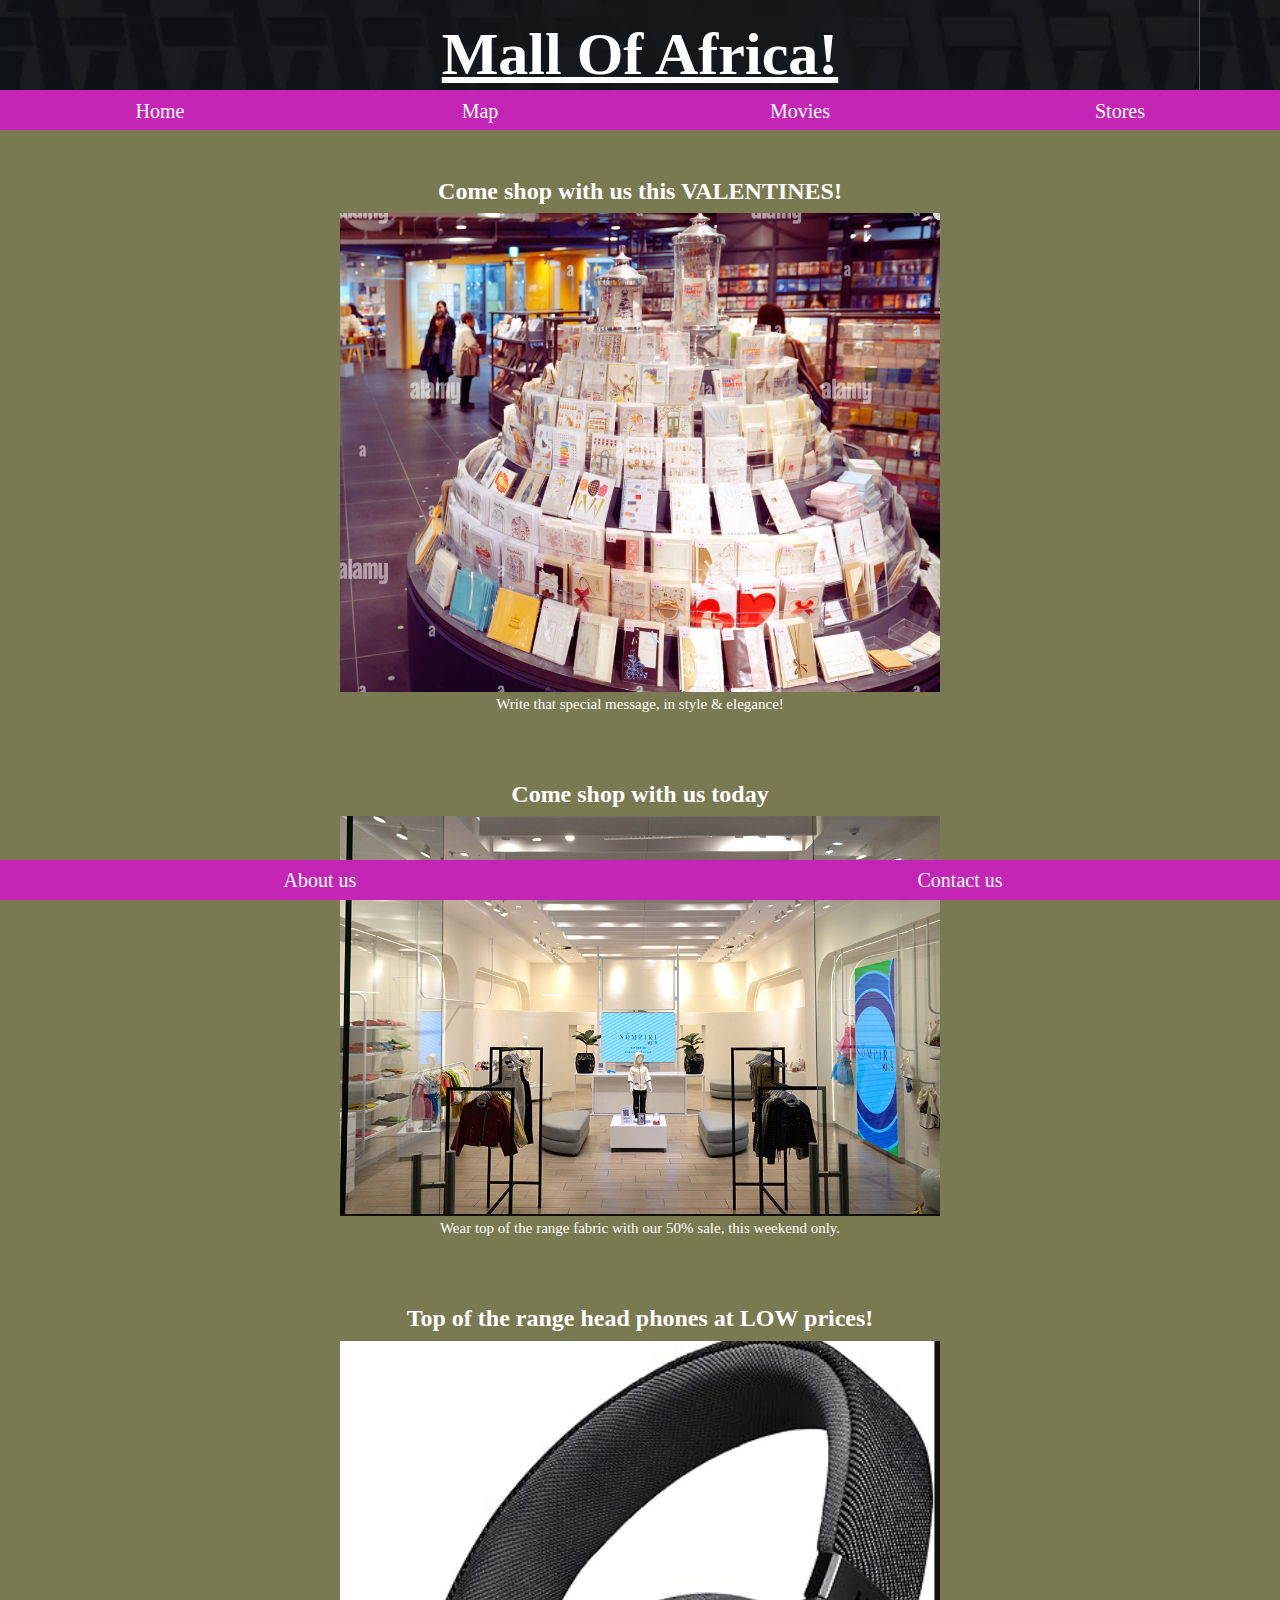
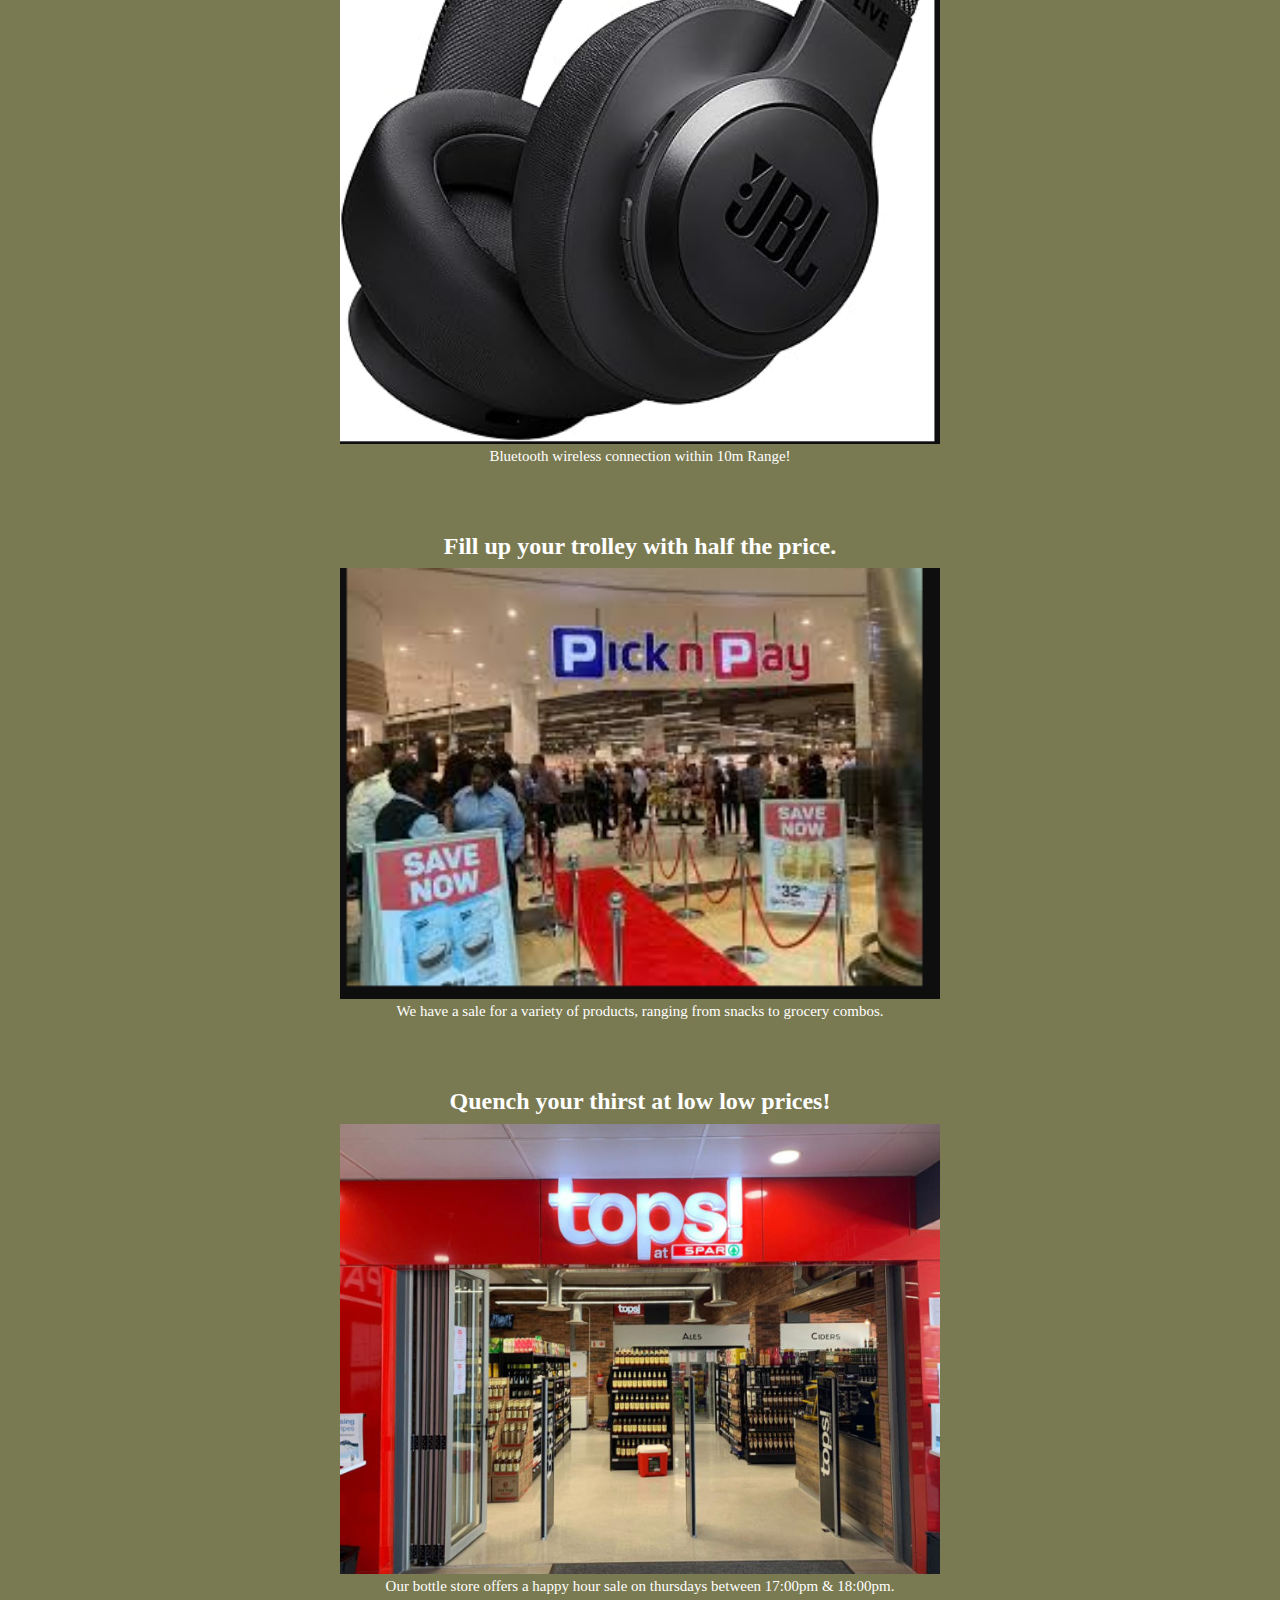
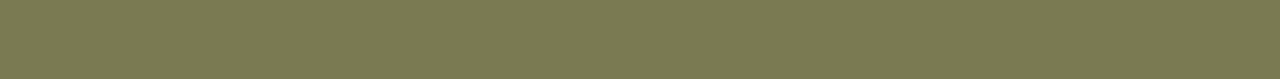
<file: index.html>
<!DOCTYPE html>
<html lang="en">
<head>
    <meta charset="UTF-8">
    <meta name="viewport" content="width=device-width, initial-scale=1.0">
    <link rel="stylesheet" href="style.css">
    <title>Pine City Mall</title>
</head>
<body>

    <div id="header">
        <h3>Mall Of Africa!</h3>
    </div>

    <div id="tabs-top">
        <a href="index.html">Home</a>
        <a href="map.html">Map</a>
        <a href="cinema.html">Movies</a>
        <a href="stores.html">Stores</a>
    </div>


<div id="main">
    <div id="content">

        <div class="flex-box">

            <div class="flex-1">
                <h2>Come shop with us this VALENTINES!</h2>
                <img src="images/GIFT 1 (7).png" width="600px" alt="">
                <br>
                <p>Write that special message, in style & elegance!  
                </p>

            </div>

            <div class="flex-2">
                <h2>Come shop with us today </h2>
                <img src="images/clothing 1 (5).png" width="600px" alt="">
                <br>
                <p>Wear top of the range fabric with our 50% sale, this weekend only.
                </p>

            </div>

            <div class="flex-3">
                <h2>Top of the range head phones at LOW prices!</h2>
                <img src="images/RTV 1 (3).png" width="600px" alt="">
                <br>
                <p>Bluetooth wireless connection within 10m Range! 
                </p>

            </div>

            <div class="flex-4">
                <h2>Fill up your trolley with half the price.</h2>
                <img src="images/supermarket 1 (1).png" width="600px" alt="">
                <br>
                <p>We have a sale for a variety of products, ranging from snacks to grocery combos. 
                </p>

            </div>

            <div class="flex-5">
                <h2>Quench your thirst at low low prices!</h2>
                <img src="images/TOPS 1 (1).png" width="600px" alt="">
                <br>
                <p>Our bottle store offers a happy hour sale on thursdays between 17:00pm & 18:00pm. 
                </p>

            </div>

            
            <br><br><br>


        </div>
        
    </div>

</div>
   

<div id="tabs-bottom">
    <a href="about-us.html">About us</a>
    <a href="contact-us.html">Contact us</a>
</div>


</body>
</html>
</file>
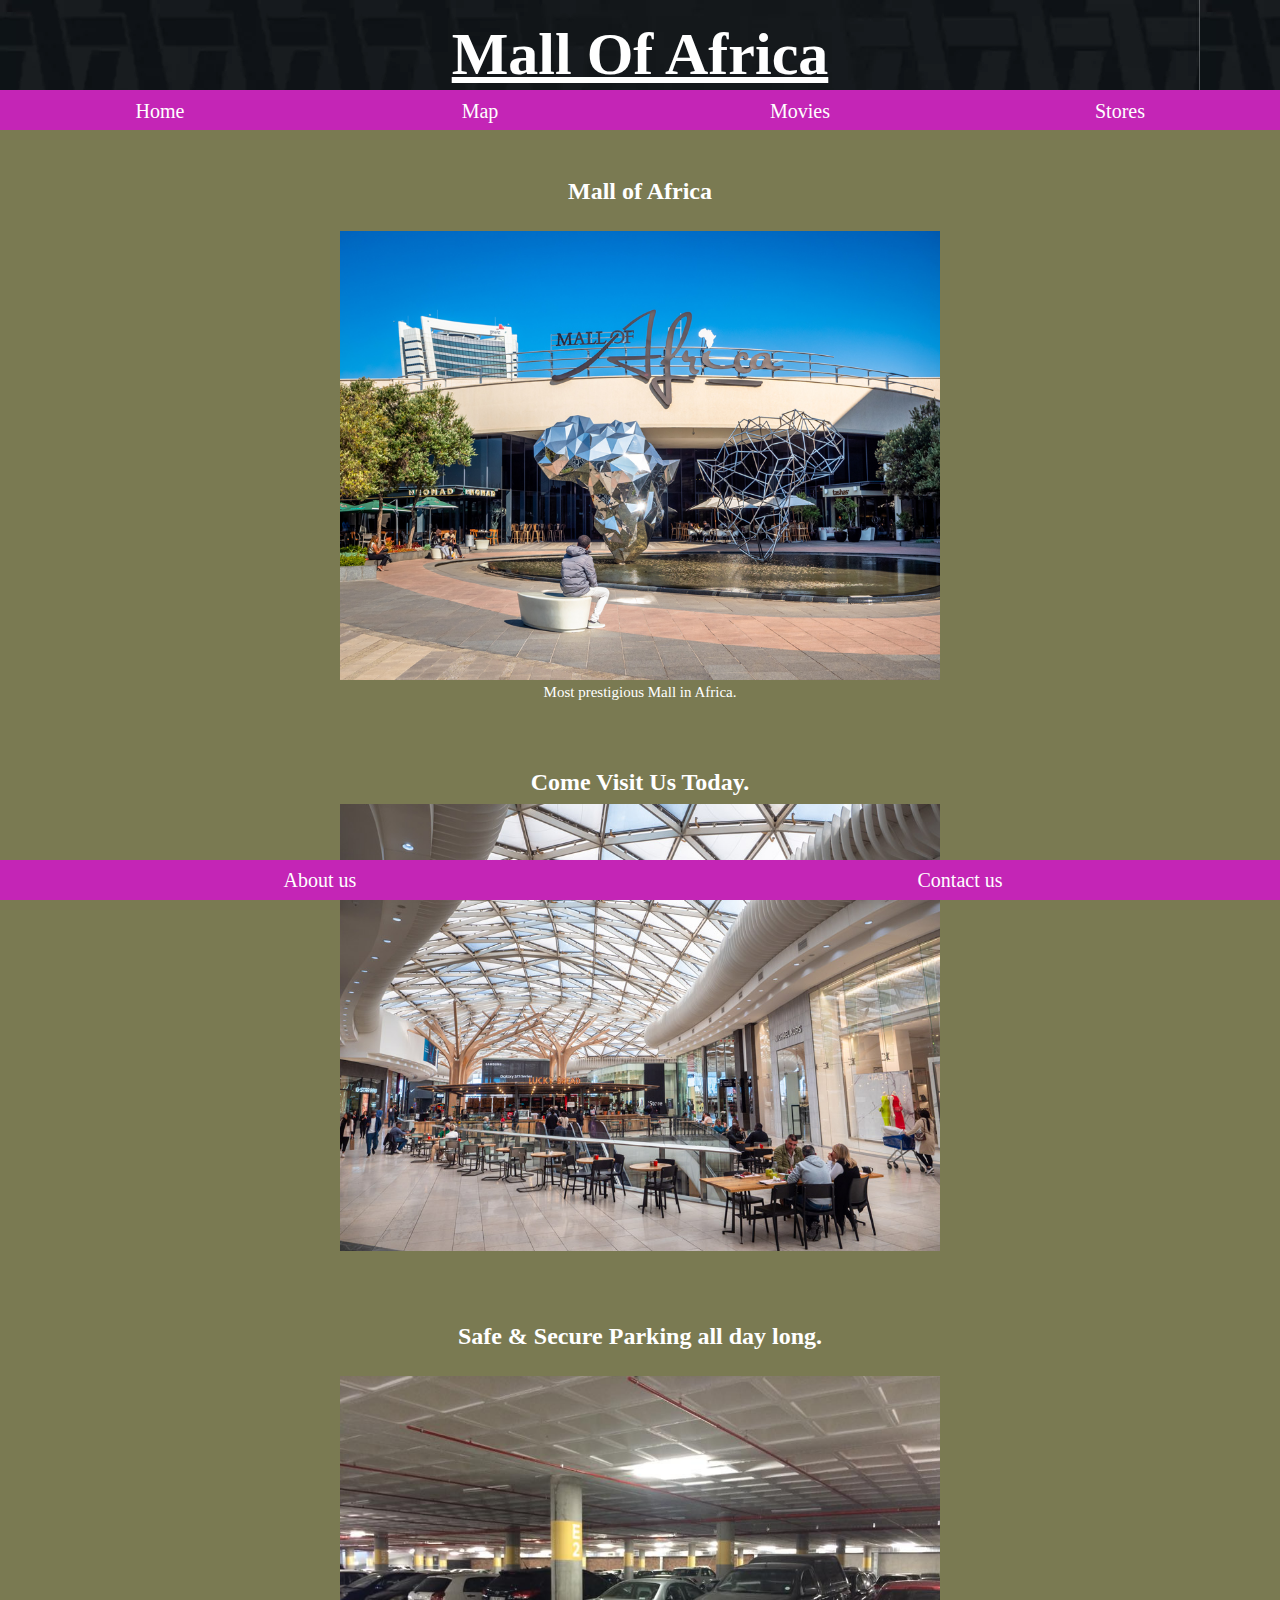
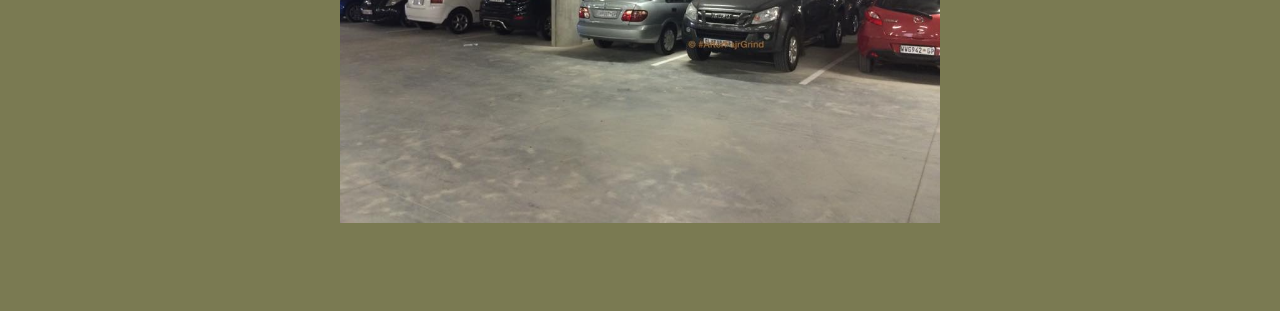
<file: about-us.html>
<!DOCTYPE html>
<html lang="en">
<head>
    <meta charset="UTF-8">
    <meta name="viewport" content="width=device-width, initial-scale=1.0">
    <link rel="stylesheet" href="style.css">
    <title>About-US</title>
</head>
<body>

    <div id="header">
        <h3>Mall Of Africa</h3>
    </div>

    <div id="tabs-top">
        <a href="index.html">Home</a>
        <a href="map.html">Map</a>
        <a href="cinema.html">Movies</a>
        <a href="stores.html">Stores</a>
    </div>


<div id="main">
    <div id="content">

        <div class="flex-box">

            <div class="flex-1">
                <h2>Mall of Africa</h2><br>
                <img src="images/MALL 1 (1).png" width="600px" alt="">
                <br>
                <p>Most prestigious Mall in Africa.</p> 
                               

            </div>

            <div class="flex-2">
                <h2>Come Visit Us Today.</h2>
                <img src="images/MALL 1 (3).png" width="600px" alt="">
                <br>
                

            </div>

            <div class="flex-2">
                <h2>Safe & Secure Parking all day long. </h2><br>
                <img src="images/MALL 1 (4).png" width="600px" alt="">
                <br>
                
            </div>

            
            <br><br><br>

        </div>
        
    </div>

</div>
   


<div id="tabs-bottom">
    <a href="about-us.html">About us</a>
    <a href="contact-us.html">Contact us</a>
</div>


</body>
</html>
</file>
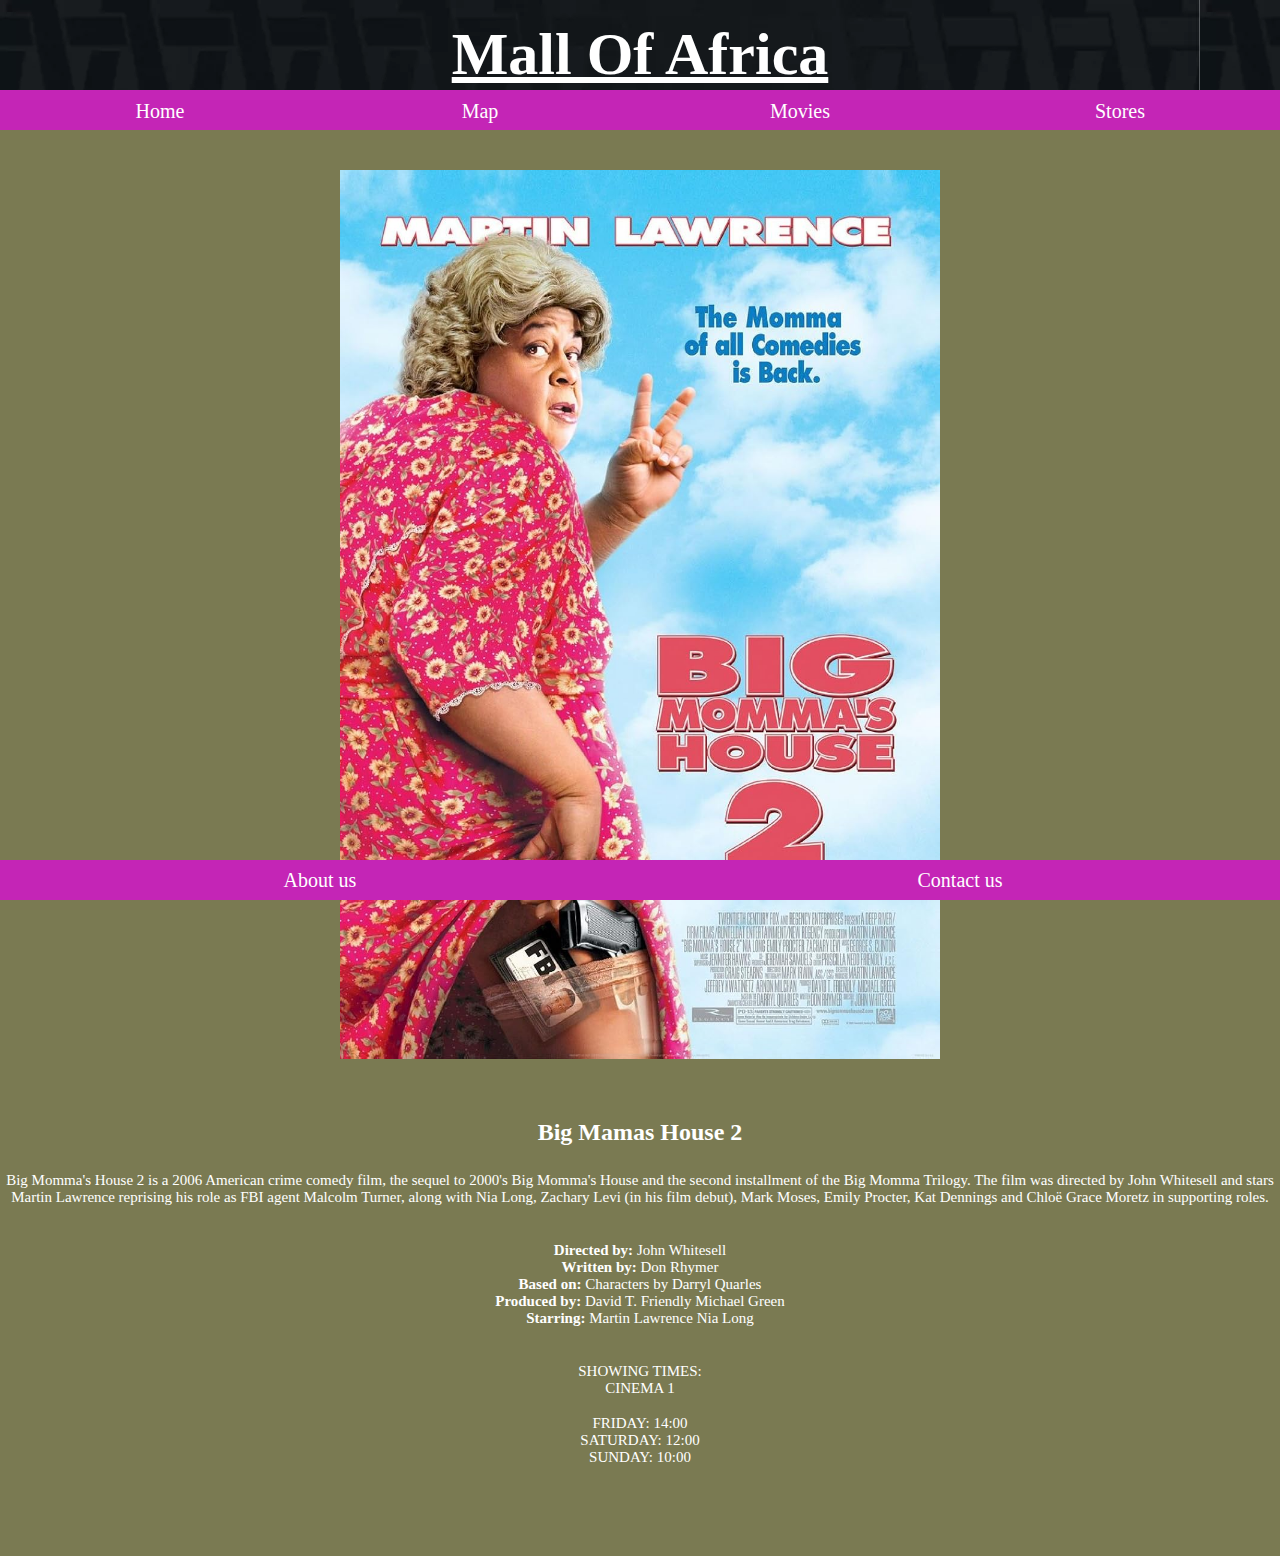
<file: big-mamas-house.html>
<!DOCTYPE html>
<html lang="en">
<head>
    <meta charset="UTF-8">
    <meta name="viewport" content="width=device-width, initial-scale=1.0">
    <link rel="stylesheet" href="style.css">
    <title>Movies</title>
</head>
<body>

    <div id="header">
        <h3>Mall Of Africa</h3>
    </div>

    <div id="tabs-top">
        <a href="index.html">Home</a>
        <a href="map.html">Map</a>
        <a href="cinema.html">Movies</a>
        <a href="stores.html">Stores</a>
    </div>


<div id="main">
    <div id="content">

        <div class="flex-move">

            <div class="flex-1">   
                <img src="images/big mamas house 2.jpg" width="600px" alt=""><br><br>             
                
            </div>
       
    </div>

    <h2>Big Mamas House 2</h2>
    <br>
    

    <p> Big Momma's House 2 is a 2006 American crime comedy film, the sequel to 2000's 
        Big Momma's House and the second installment of the Big Momma Trilogy. The film
        was directed by John Whitesell and stars Martin Lawrence reprising his role as 
        FBI agent Malcolm Turner, along with Nia Long, Zachary Levi (in his film debut), 
        Mark Moses, Emily Procter, Kat Dennings and Chloë Grace Moretz 
        in supporting roles.
    </p><br><br>

    <p> <b>Directed by: </b>	 John Whitesell</p>
    <p> <b>Written by:</b>	 Don Rhymer</p>
    <p> <b>Based on:</b>	 Characters by Darryl Quarles</p>
    <p> <b>Produced by:</b>	 David T. Friendly Michael Green</p>
    <p> <b>Starring:</b>	 Martin Lawrence Nia Long</p>
    <br><br>
    
    <p>SHOWING TIMES:</p>
    <p>CINEMA 1</p><br>
    
    <p>FRIDAY: 14:00</p>
    <P>SATURDAY: 12:00</P>
    <P>SUNDAY: 10:00</P><br>
    
    <br><br><br><br>
        

</div>
   

<div id="tabs-bottom">
    <a href="about-us.html">About us</a>
    <a href="contact-us.html">Contact us</a>
</div>


</body>
</html>
</file>
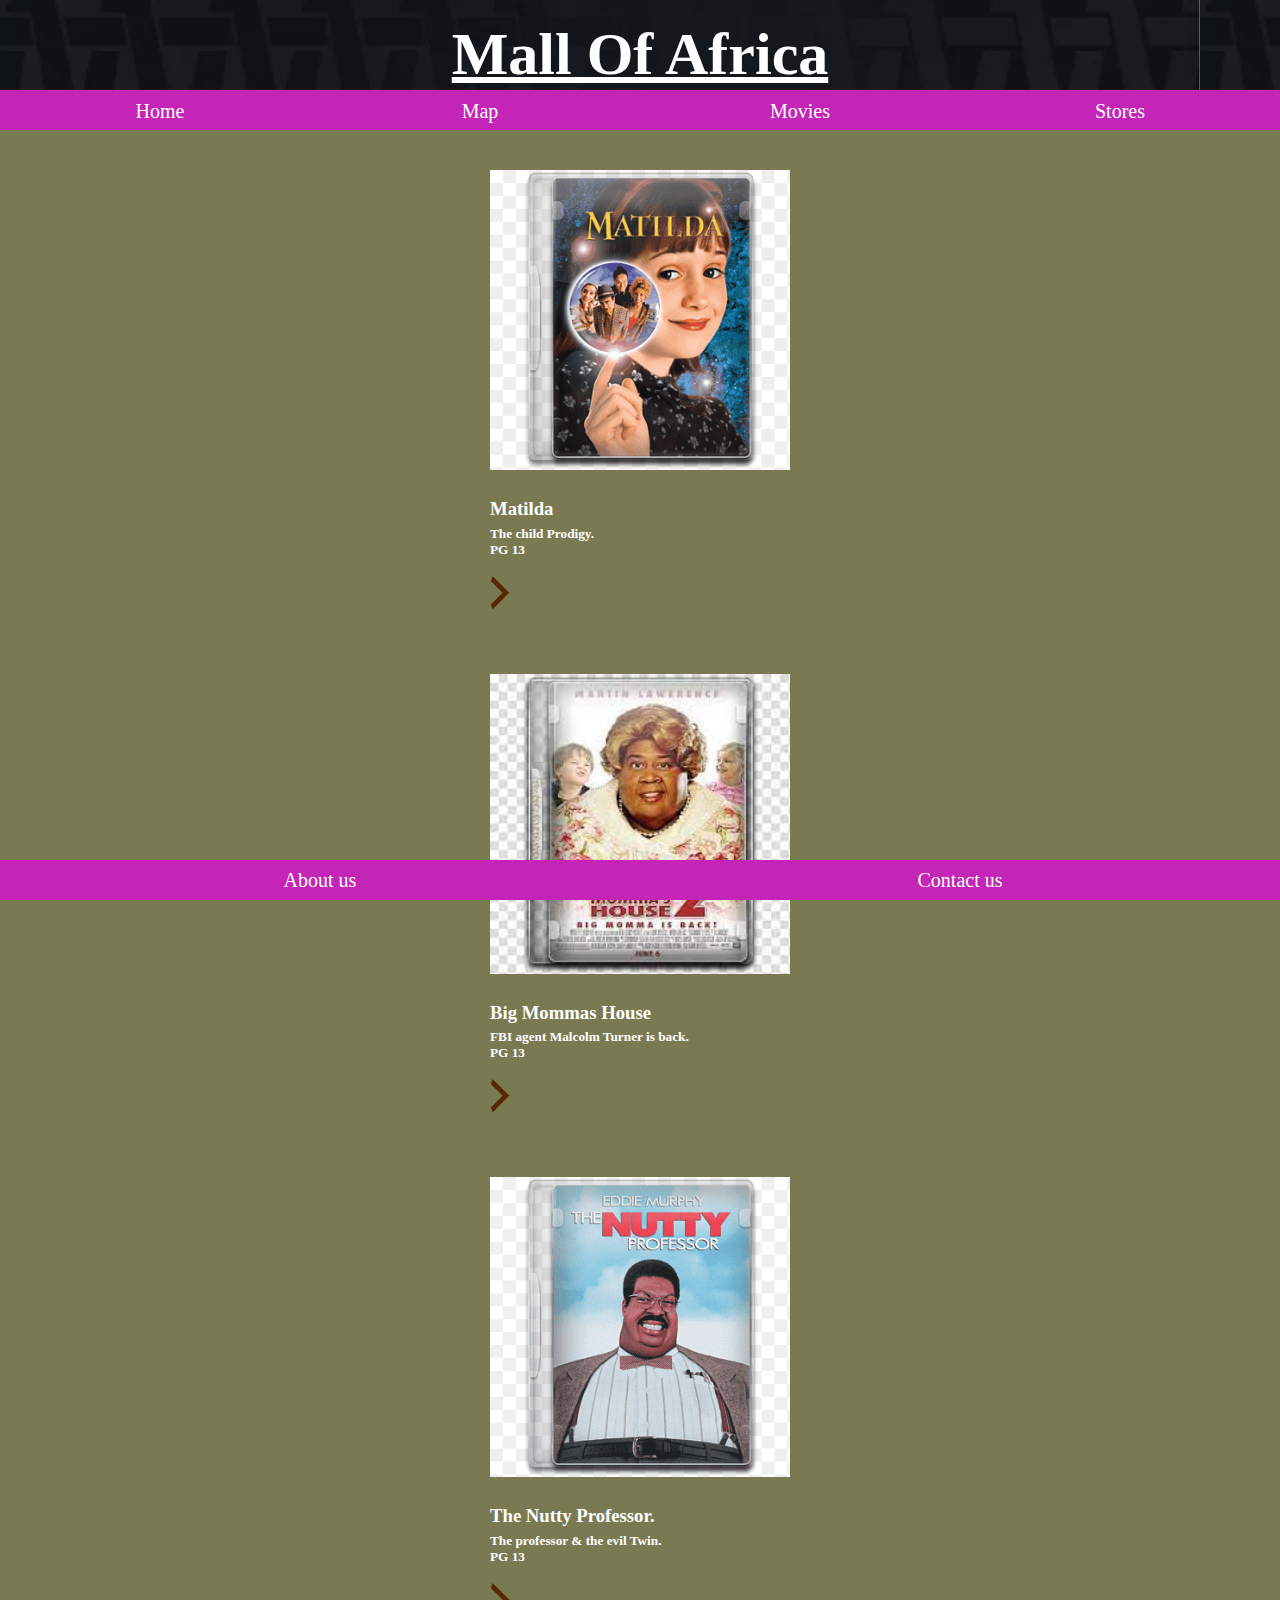
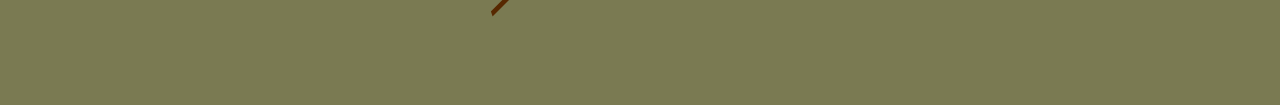
<file: cinema.html>
<!DOCTYPE html>
<html lang="en">
<head>
    <meta charset="UTF-8">
    <meta name="viewport" content="width=device-width, initial-scale=1.0">
    <link rel="stylesheet" href="style.css">
    <title>Movies</title>
</head>
<body>

    <div id="header">
        <h3>Mall Of Africa</h3>
    </div>

    <div id="tabs-top">
        <a href="index.html">Home</a>
        <a href="map.html">Map</a>
        <a href="cinema.html">Movies</a>
        <a href="stores.html">Stores</a>
    </div>


<div id="main">
    <div id="content">

        <div class="flex-move">

            <div class="flex-1">   
                <a href="matilda.html"><img src="images/matilda-thumbnail.png" width="300px" alt=""></a>
                <br><br>             
                <h3>Matilda</h3>
                <h5>The child Prodigy.</h5> 
                <h5>PG 13 </h5><br>
                <a href="matilda.html"><img src="images/next-arrow.png" alt=""></a>
                

            </div>

            <div class="flex-1"> 
                <a href="big-mamas-house.html"><img src="images/big mamas house 2 thumbnail.jpg" width="300px" alt=""></a>                 
                <br><br>             
                <h3>Big Mommas House</h3> 
                <h5>FBI agent Malcolm Turner is back.</h5> 
                <h5>PG 13 </h5><br>
                <a href="big-mamas-house.html"><img src="images/next-arrow.png" alt=""></a>           
                

            </div>

            <div class="flex-1">  
                <a href="nutty-professor.html"><img src="images/nutty-professor-thumbnail.png" width="300px" alt=""></a> 
                <br><br>             
                <h3>The Nutty Professor.</h3>
                <h5>The professor & the evil Twin. </h5> 
                <h5>PG 13 </h5><br>
                <a href="nutty-professor.html"><img src="images/next-arrow.png" alt="next-arrow"></a>  
                
            </div>        
            <br><br><br>

        </div>
        
    </div>

</div>  

<div id="tabs-bottom">
    <a href="about-us.html">About us</a>
    <a href="contact-us.html">Contact us</a>
</div>


</body>
</html>
</file>
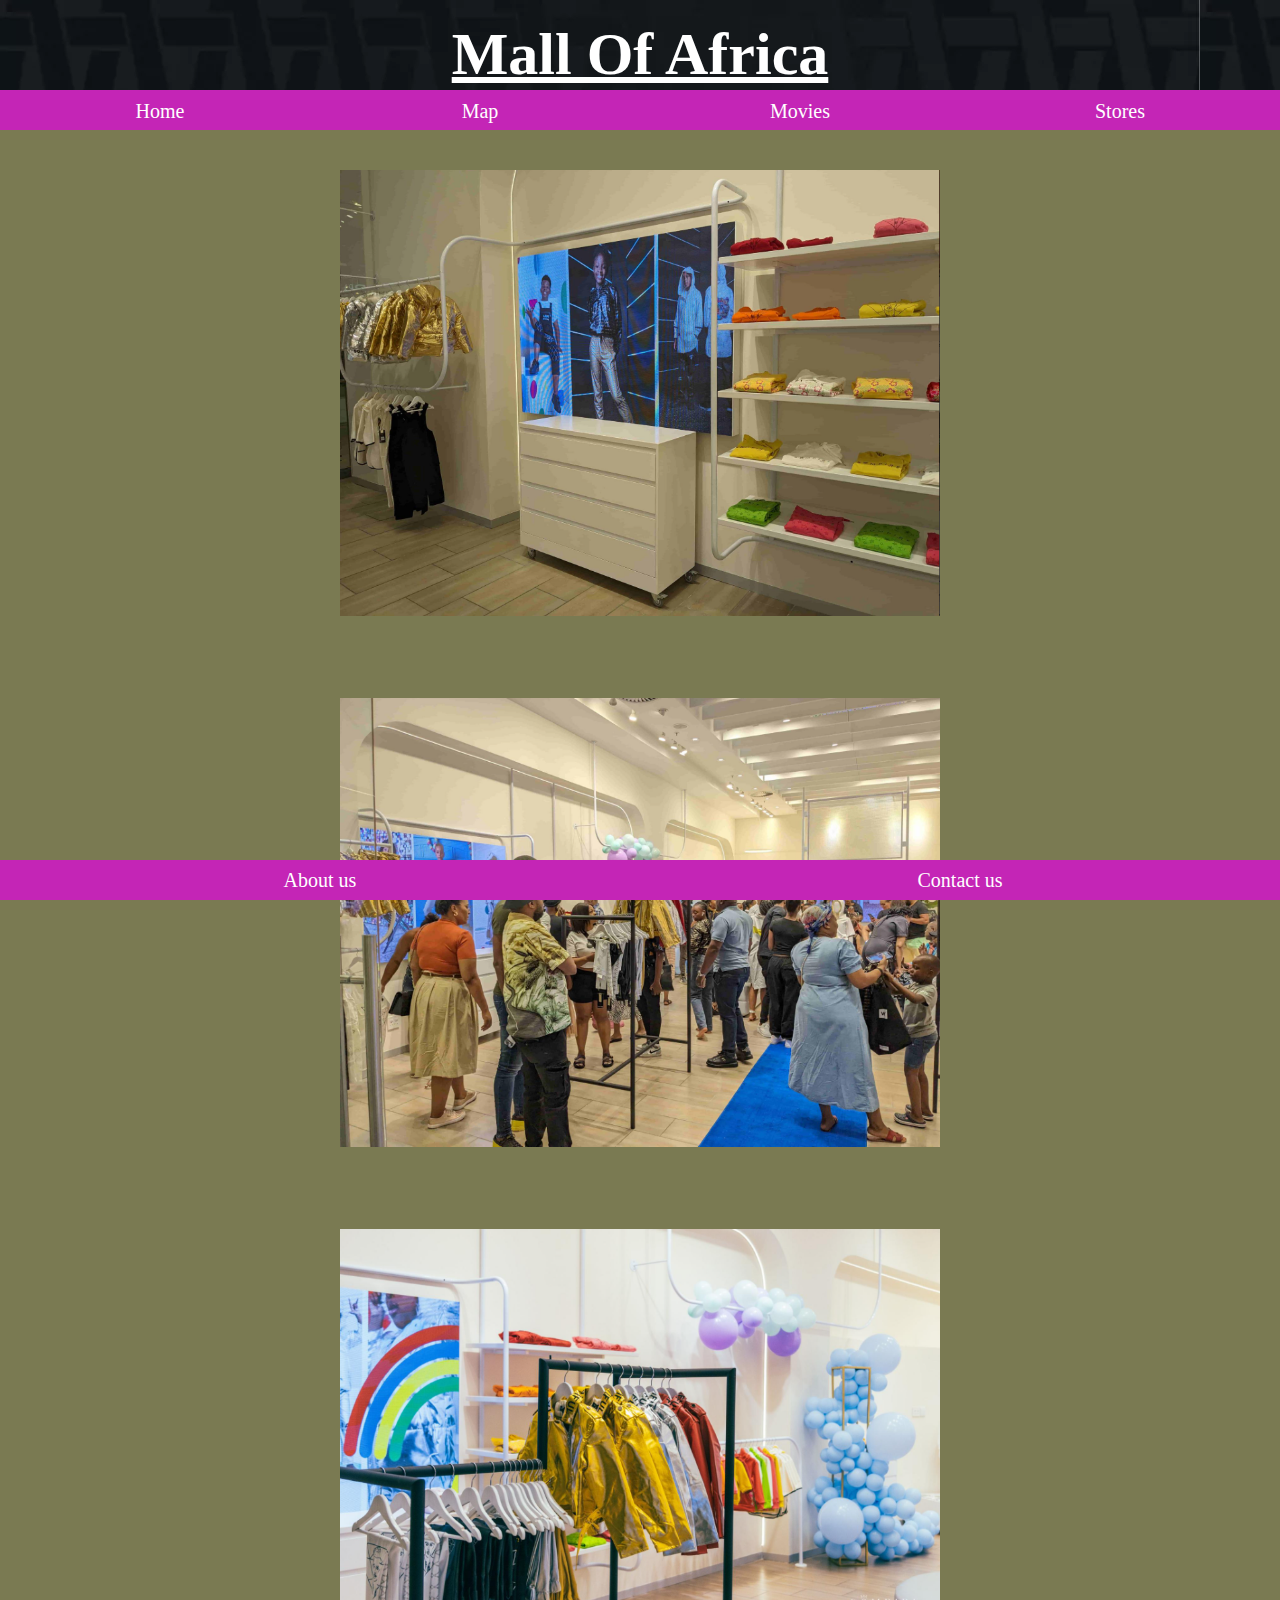
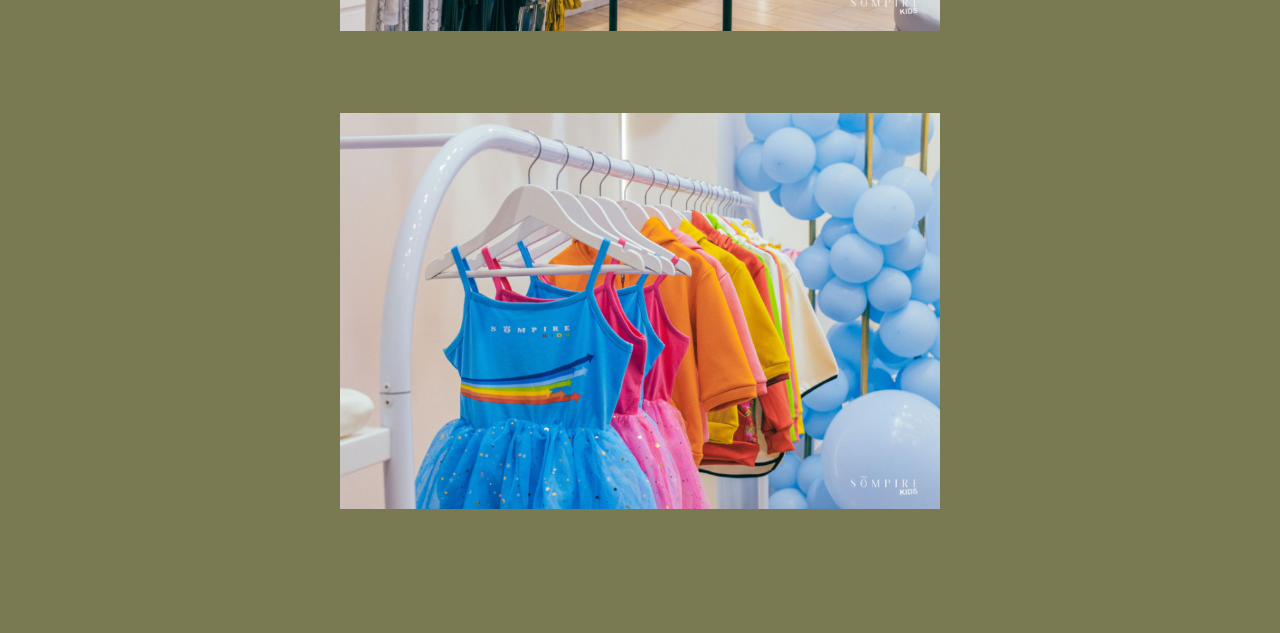
<file: clothing.html>
<!DOCTYPE html>
<html lang="en">
<head>
    <meta charset="UTF-8">
    <meta name="viewport" content="width=device-width, initial-scale=1.0">
    <link rel="stylesheet" href="style.css">
    <title>Stores</title>
</head>
<body>

    <div id="header">
        <h3>Mall Of Africa</h3>
    </div>

    <div id="tabs-top">
        <a href="index.html">Home</a>
        <a href="map.html">Map</a>
        <a href="cinema.html">Movies</a>
        <a href="stores.html">Stores</a>
    </div>


<div id="main">
    <div id="content">

        <div class="flex-move">

            <div class="flex-1">   
                <img src="images/clothing 1 (1).png" width="600px" alt=""><br><br>
                
                
            </div>

            <div class="flex-1">   
                <img src="images/clothing 1 (2).png" width="600px" alt=""><br><br>
                
                
            </div>

            <div class="flex-1">   
                <img src="images/clothing 1 (3).png" width="600px" alt=""><br><br>
                
                
            </div>

            <div class="flex-1">   
                <img src="images/clothing 1 (4).png" width="600px" alt=""><br><br>
                
                
            </div>


        
        </div>

       
    </div>

    
    
    <br><br><br><br>
        

</div>
   


<div id="tabs-bottom">
    <a href="About-us.html">About us</a>
    <a href="contact-us.html">Contact us</a>
</div>


</body>
</html>
</file>
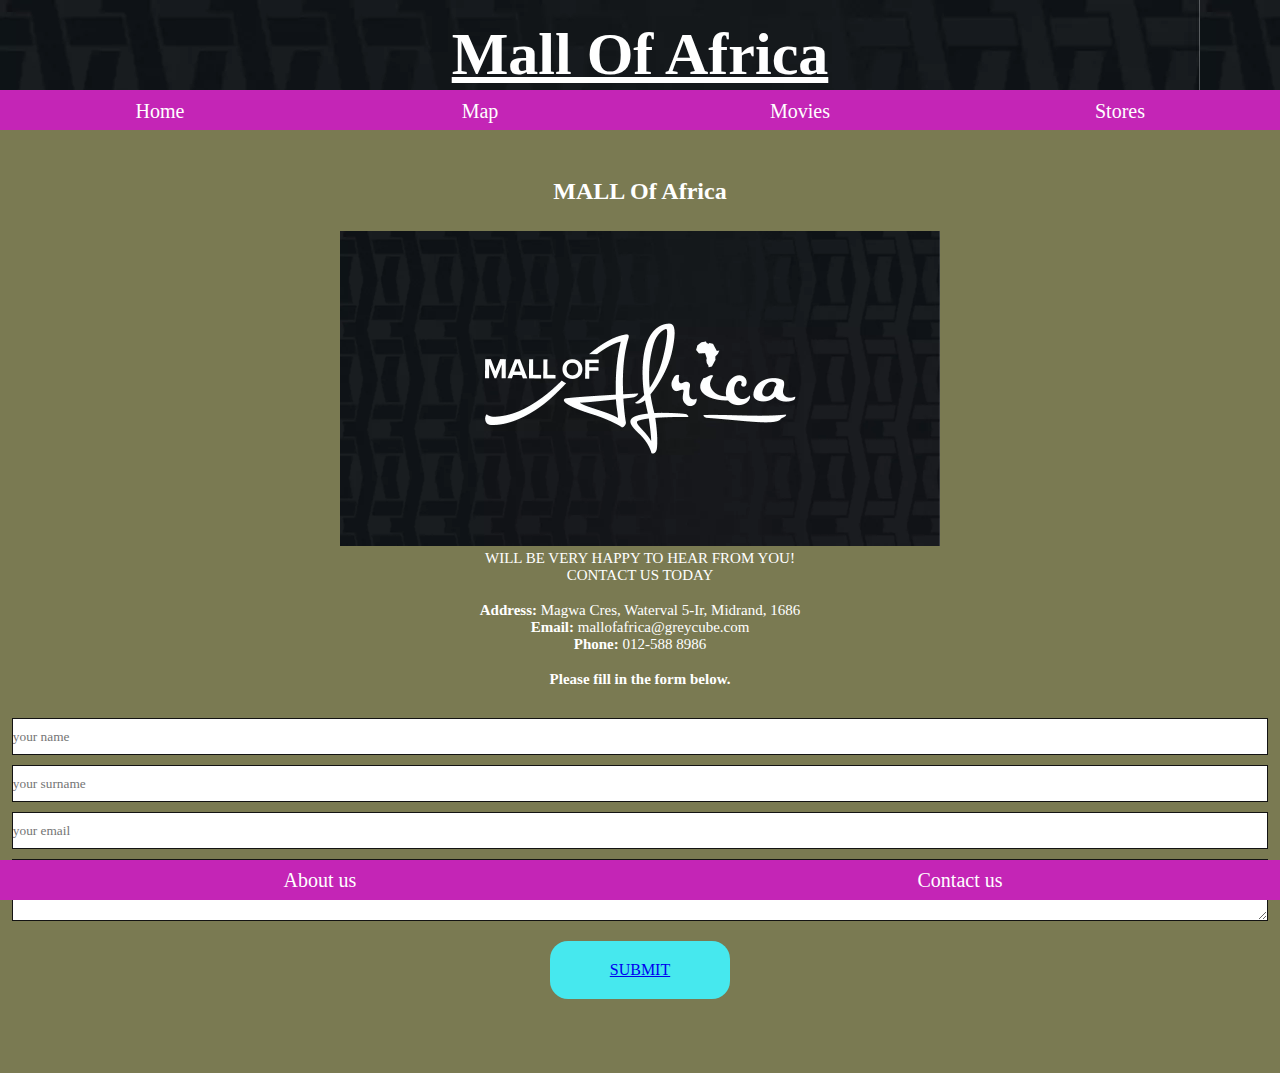
<file: contact-us.html>
<!DOCTYPE html>
<html lang="en">
<head>
    <meta charset="UTF-8">
    <meta name="viewport" content="width=device-width, initial-scale=1.0">
    <link rel="stylesheet" href="style.css">
    <title>Contact-US</title>
</head>
<body>

    <div id="header">
        <h3>Mall Of Africa</h3>
    </div>

    <div id="tabs-top">
        <a href="index.html">Home</a>
        <a href="map.html">Map</a>
        <a href="cinema.html">Movies</a>
        <a href="stores.html">Stores</a>
    </div>


<div id="main">
    <div id="content">

        <div class="flex-box">

            <div class="flex-1">
                <h2>MALL Of Africa</h2><br>
                <img src="images/Mall-of-Africa-Opengraph.webp" width="600px" alt="">
                <br>
                <p>WILL BE VERY HAPPY TO HEAR FROM YOU!</p> 
                <p>CONTACT US TODAY</p> 
                <br>

                <p><strong>Address:</strong> Magwa Cres, Waterval 5-Ir, Midrand, 1686</p>
                <p><strong>Email:</strong> mallofafrica@greycube.com</p>
                <p><strong>Phone:</strong> 012-588 8986</p>

                <br>
                <p> <strong>Please fill in the form below.</strong> </p>
                
            </div>
            
                <input type="text" placeholder="your name" id="name">
                <input type="text" placeholder="your surname" id="surname">
                <input type="text" placeholder="your email" id="email">
                <textarea placeholder="type your message here"></textarea>
                <a href="contact-us.html" class="button">SUBMIT</a>

                                
            <br><br><br>


        </div>
        
    </div>

</div>
   


<div id="tabs-bottom">
    <a href="About-us.html">About us</a>
    <a href="contact-us.html">Contact us</a>
</div>


</body>
</html>
</file>
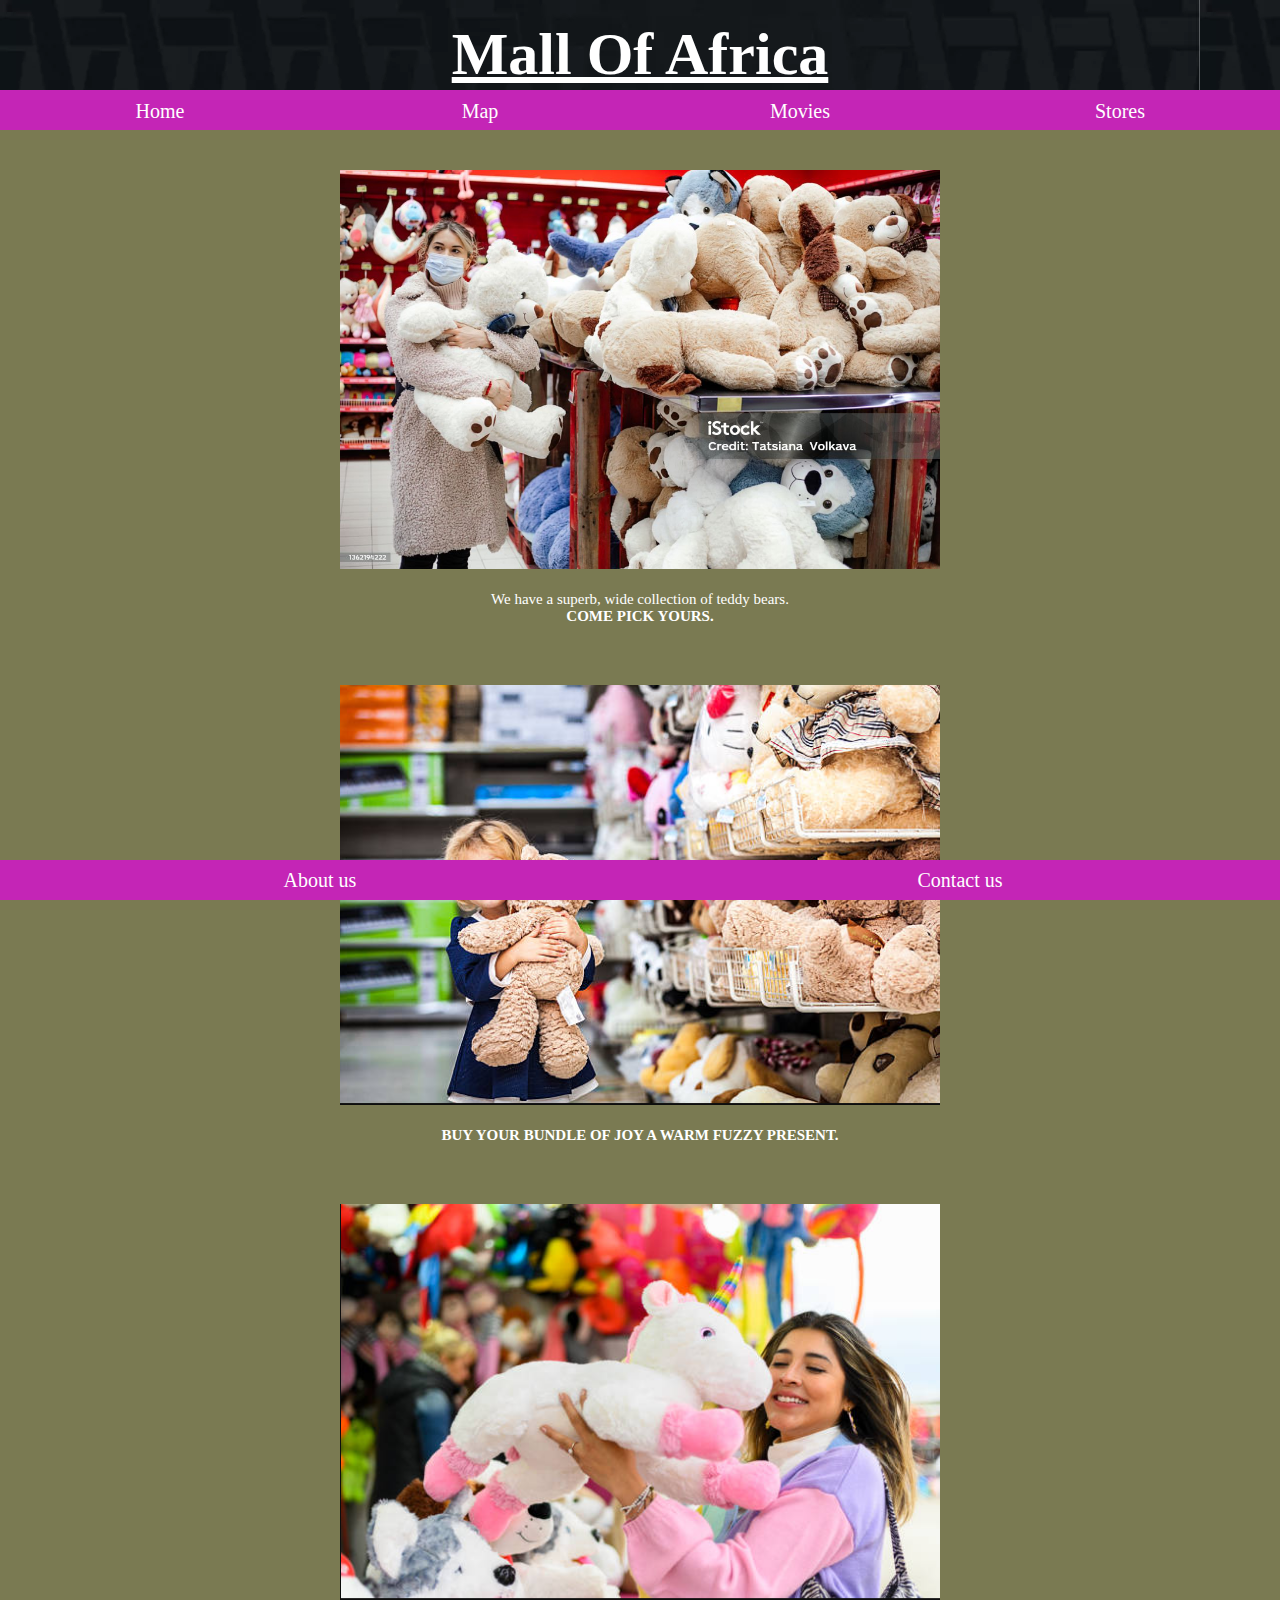
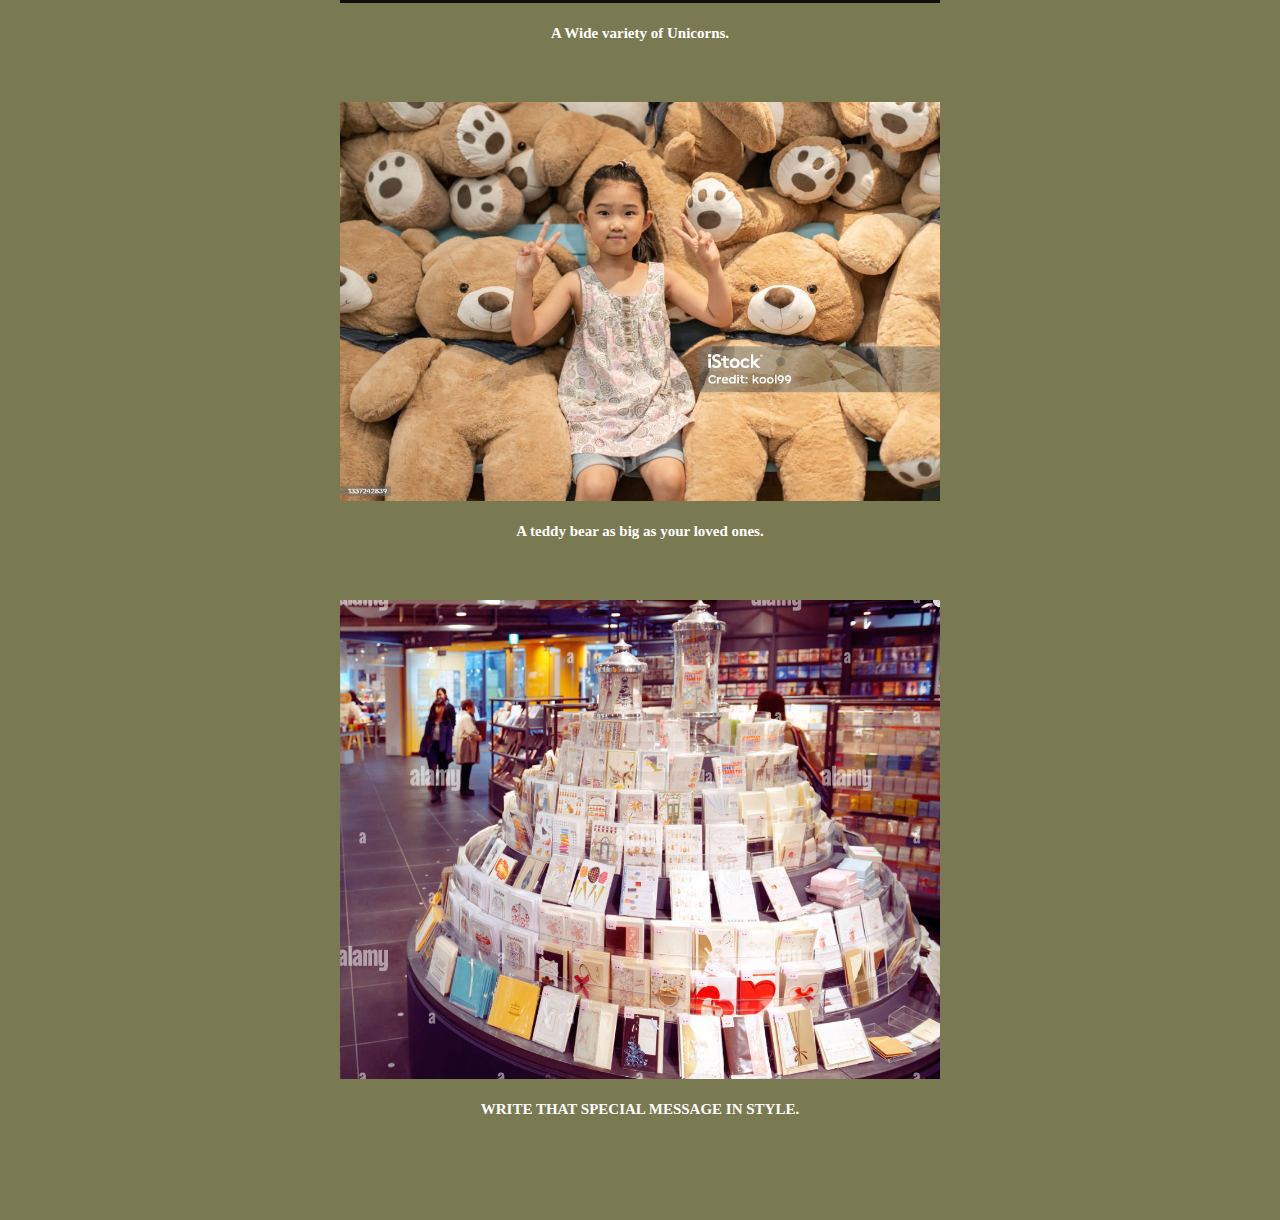
<file: gift-shop.html>
<!DOCTYPE html>
<html lang="en">
<head>
    <meta charset="UTF-8">
    <meta name="viewport" content="width=device-width, initial-scale=1.0">
    <link rel="stylesheet" href="style.css">
    <title>Stores</title>
</head>
<body>

    <div id="header">
        <h3>Mall Of Africa</h3>
    </div>

    <div id="tabs-top">
        <a href="index.html">Home</a>
        <a href="map.html">Map</a>
        <a href="cinema.html">Movies</a>
        <a href="stores.html">Stores</a>
    </div>


<div id="main">
    <div id="content">

        <div class="flex-move">

            <div class="flex-1">   
                <img src="images/GIFT 1 (5).png" width="600px" alt=""><br><br>
                
                <p>We have a superb, wide collection of teddy bears.</p>
                <p> <STRong>COME PICK YOURS.</STRong> </p>
                
            </div>

            <div class="flex-1">   
                <img src="images/GIFT 1 (2).png" width="600px" alt=""><br><br>
                
                <p> <STRong>BUY YOUR BUNDLE OF JOY A WARM FUZZY PRESENT.</STRong> </p>
                
            </div>

            <div class="flex-1">   
                <img src="images/GIFT 1 (3).png" width="600px" alt=""><br><br>
                
                <p> <STRong>A Wide variety of Unicorns. </STRong> </p>
                
            </div>

            <div class="flex-1">   
                <img src="images/GIFT 1 (6).png" width="600px" alt=""><br><br>
                
                <p> <STRong>A teddy bear as big as your loved ones.</STRong> </p>
                
            </div>

            <div class="flex-1">   
                <img src="images/GIFT 1 (7).png" width="600px" alt=""><br><br>
                
                <p> <STRong>WRITE THAT SPECIAL MESSAGE IN STYLE.</STRong> </p>
                
            </div>


        
        </div>

       
    </div>

    
    
    <br><br><br><br>
        

</div>
   


<div id="tabs-bottom">
    <a href="about-us.html">About us</a>
    <a href="contact-us.html">Contact us</a>
</div>


</body>
</html>
</file>
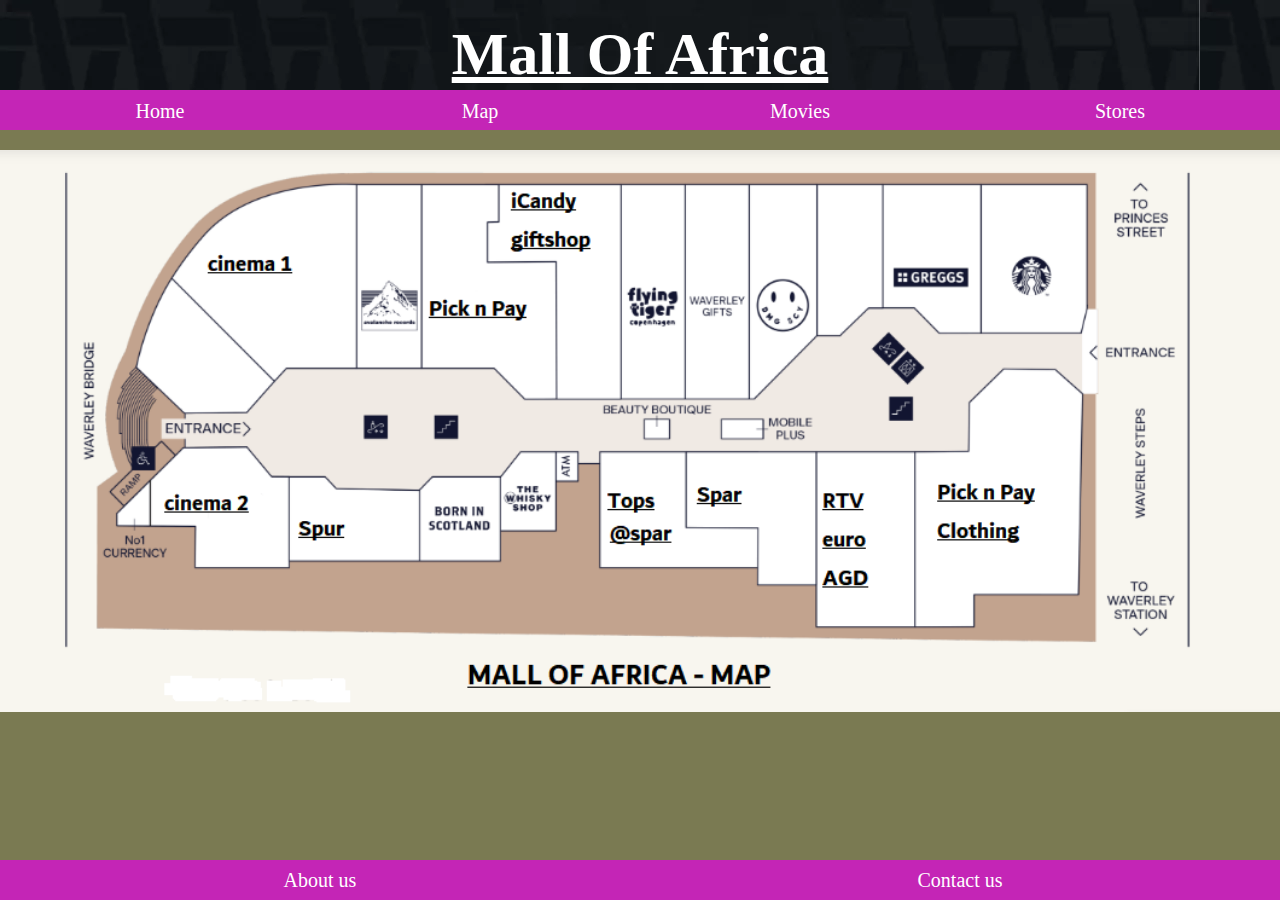
<file: map.html>
<!DOCTYPE html>
<html lang="en">
<head>
    <meta charset="UTF-8">
    <meta name="viewport" content="width=device-width, initial-scale=1.0">
    <link rel="stylesheet" href="style.css">
    <title>Pine City Mall</title>
</head>
<body>

    <div id="header">
        <h3>Mall Of Africa</h3>
    </div>

    <div id="tabs-top">
        <a href="index.html">Home</a>
        <a href="map.html">Map</a>
        <a href="cinema.html">Movies</a>
        <a href="stores.html">Stores</a>
    </div>


<div id="main-home">
    <img src="images/mall of africa map.png" width="100%" alt="map-image.">

</div>
   

<div id="tabs-bottom">
    <a href="about-us.html">About us</a>
    <a href="contact-us.html">Contact us</a>
</div>


</body>
</html>
</file>
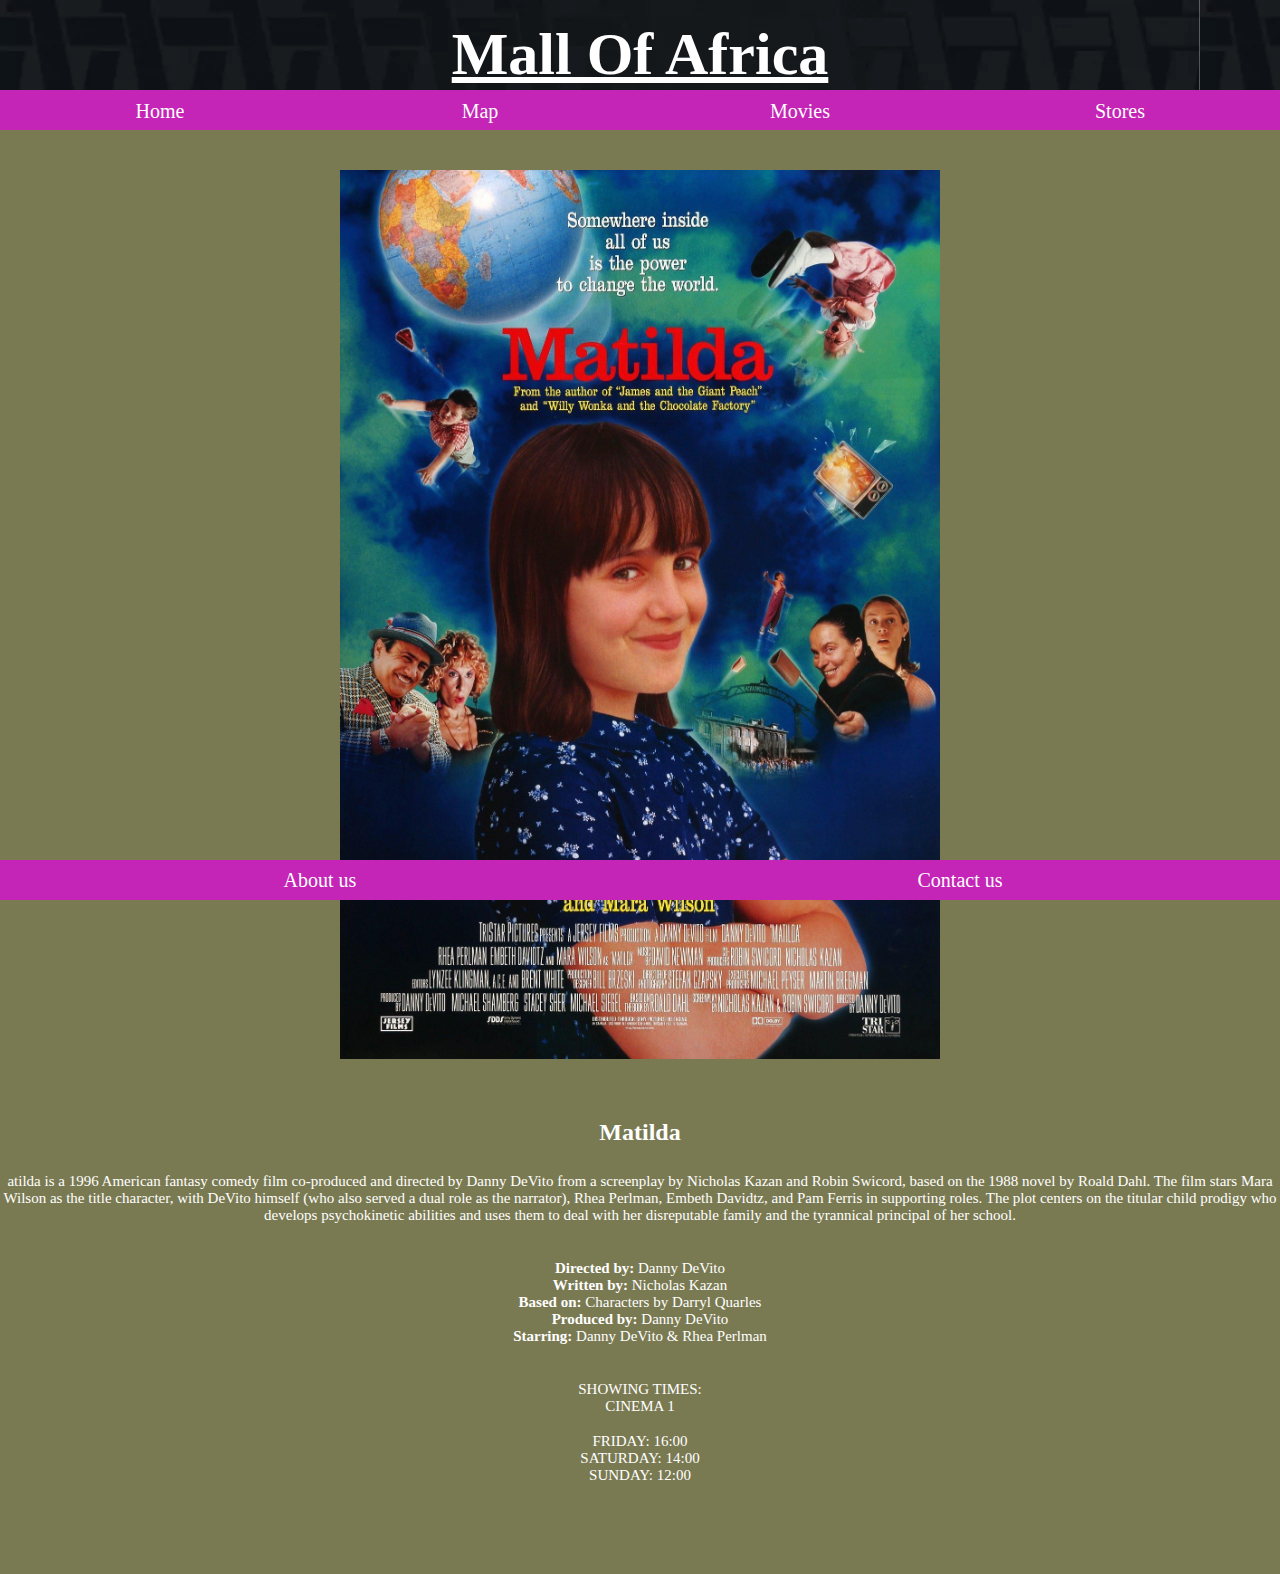
<file: matilda.html>
<!DOCTYPE html>
<html lang="en">
<head>
    <meta charset="UTF-8">
    <meta name="viewport" content="width=device-width, initial-scale=1.0">
    <link rel="stylesheet" href="style.css">
    <title>Movies</title>
</head>
<body>

    <div id="header">
        <h3>Mall Of Africa</h3>
    </div>

    <div id="tabs-top">
        <a href="index.html">Home</a>
        <a href="map.html">Map</a>
        <a href="cinema.html">Movies</a>
        <a href="stores.html">Stores</a>
    </div>


<div id="main">
    <div id="content">

        <div class="flex-move">

            <div class="flex-1">   
                <img src="images/matilda.jpg" width="600px" alt=""><br><br>             
                
            </div>
       
    </div>

    <h2>Matilda</h2>
    <br>
    

    <p> atilda is a 1996 American fantasy comedy film co-produced and directed by Danny
        DeVito from a screenplay by Nicholas Kazan and Robin Swicord, based on the 1988 
        novel by Roald Dahl. The film stars Mara Wilson as the title character, with 
        DeVito himself (who also served a dual role as the narrator), Rhea Perlman, 
        Embeth Davidtz, and Pam Ferris in supporting roles. The plot centers on the 
        titular child prodigy who develops psychokinetic abilities and uses them to 
        deal with her disreputable family and the tyrannical principal of her school.
    </p><br><br>

    <p> <b>Directed by: </b>	 Danny DeVito</p>
    <p> <b>Written by:</b>	 Nicholas Kazan</p>
    <p> <b>Based on:</b>	 Characters by Darryl Quarles</p>
    <p> <b>Produced by:</b>	 Danny DeVito</p>
    <p> <b>Starring:</b>	 Danny DeVito & Rhea Perlman</p>
    <br><br>
    
    <p>SHOWING TIMES:</p>
    <p>CINEMA 1</p><br>
    
    <p>FRIDAY: 16:00</p>
    <P>SATURDAY: 14:00</P>
    <P>SUNDAY: 12:00</P><br>
    
    <br><br><br><br>
        

</div>
   


<div id="tabs-bottom">
    <a href="About-us.html">About us</a>
    <a href="contact-us.html">Contact us</a>
</div>


</body>
</html>
</file>
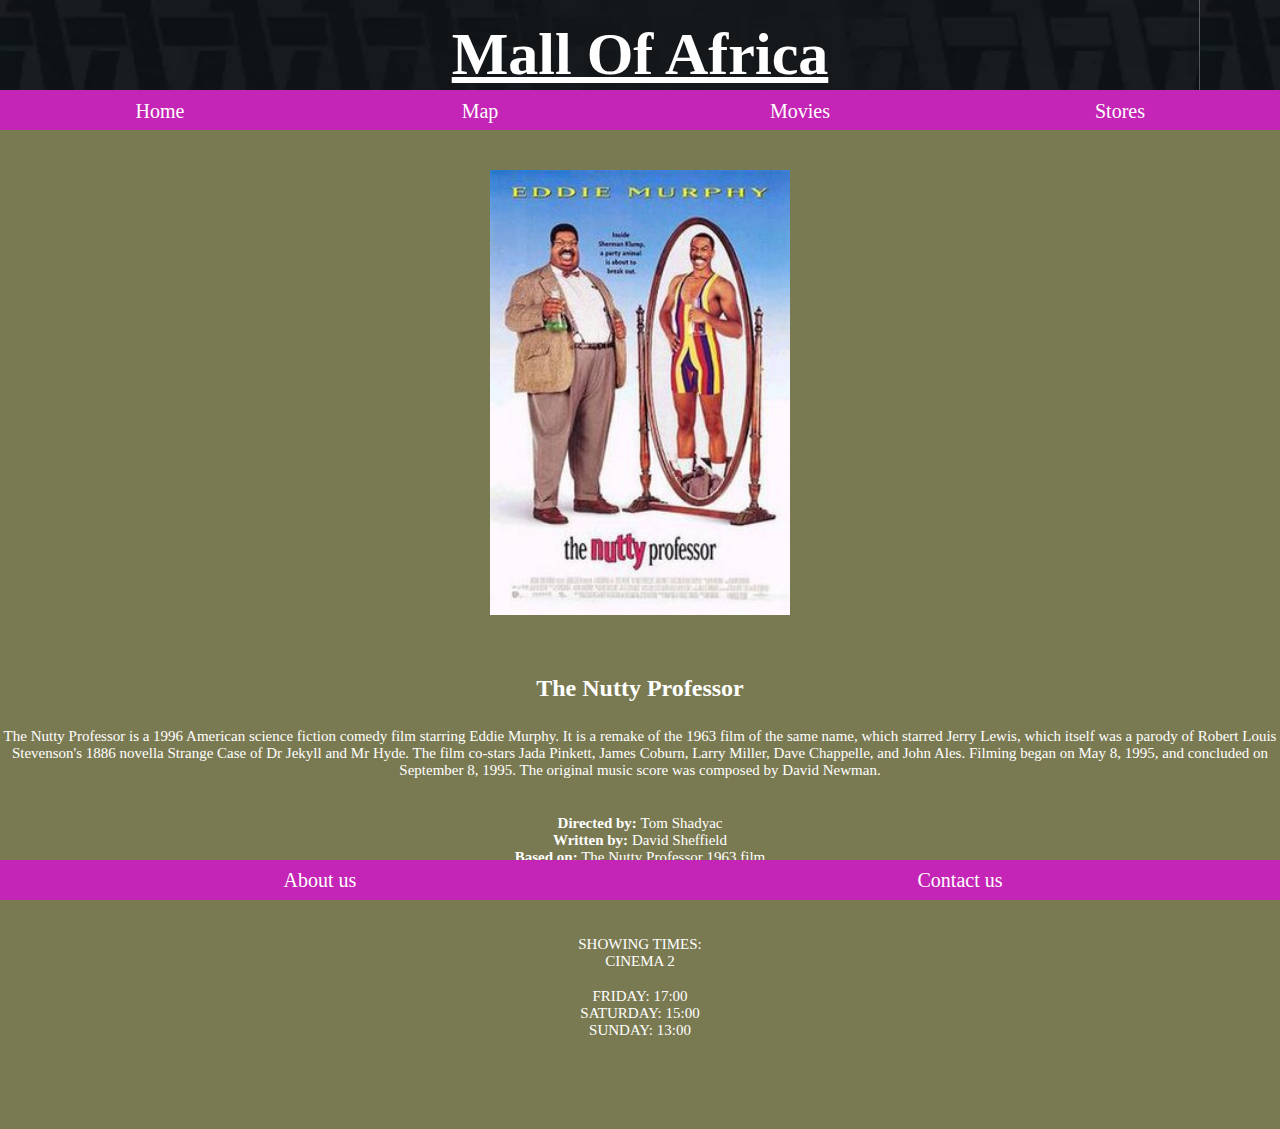
<file: nutty-professor.html>
<!DOCTYPE html>
<html lang="en">
<head>
    <meta charset="UTF-8">
    <meta name="viewport" content="width=device-width, initial-scale=1.0">
    <link rel="stylesheet" href="style.css">
    <title>Movies</title>
</head>
<body>

    <div id="header">
        <h3>Mall Of Africa</h3>
    </div>

    <div id="tabs-top">
        <a href="index.html">Home</a>
        <a href="map.html">Map</a>
        <a href="cinema.html">Movies</a>
        <a href="stores.html">Stores</a>
    </div>


<div id="main">
    <div id="content">

        <div class="flex-move">

            <div class="flex-1">   
                <img src="images/Nutty_professor_ver1.jpg" width="300px" alt=""><br><br>             
                
            </div>
       
    </div>

    <h2>The Nutty Professor</h2>
    <br>
    

    <p> The Nutty Professor is a 1996 American science fiction comedy film starring Eddie Murphy.
        It is a remake of the 1963 film of the same name, which starred Jerry Lewis, which itself
        was a parody of Robert Louis Stevenson's 1886 novella Strange Case of Dr Jekyll and Mr Hyde. 
        The film co-stars Jada Pinkett, James Coburn, Larry Miller, Dave Chappelle, and John Ales. 
        Filming began on May 8, 1995, and concluded on September 8, 1995. The original music score 
        was composed by David Newman.

    </p><br><br>

    <p> <b>Directed by: </b>	 Tom Shadyac</p>
    <p> <b>Written by:</b>	 David Sheffield</p>
    <p> <b>Based on:</b>	 The Nutty Professor 1963 film</p>
    <p> <b>Produced by:</b>	 Brian Grazer</p>
    <p> <b>Starring:</b>	 Eddie Murphy</p>
    <br><br>
    
    <p>SHOWING TIMES:</p>
    <p>CINEMA 2</p><br>
    
    <p>FRIDAY: 17:00</p>
    <P>SATURDAY: 15:00</P>
    <P>SUNDAY: 13:00</P><br>
    
    <br><br><br><br>
        

</div>
   


<div id="tabs-bottom">
    <a href="About-us.html">About us</a>
    <a href="contact-us.html">Contact us</a>
</div>


</body>
</html>
</file>
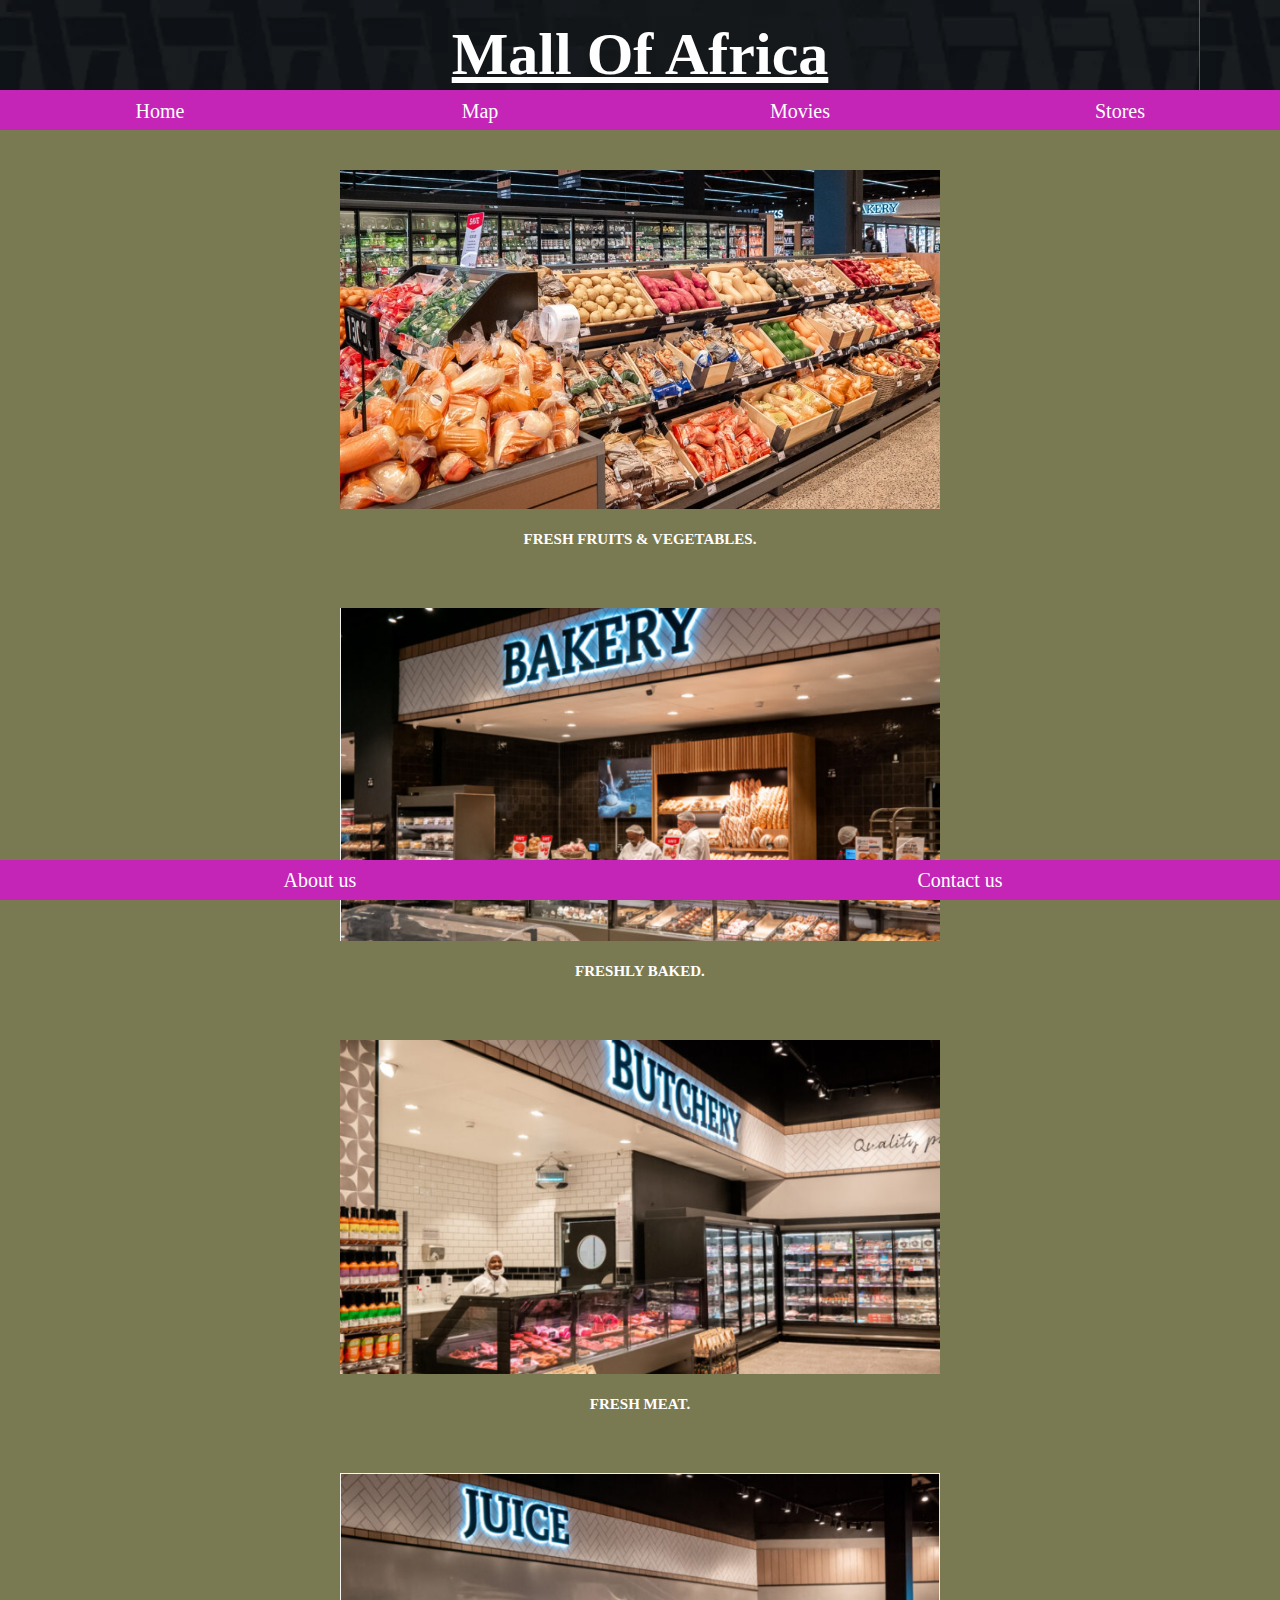
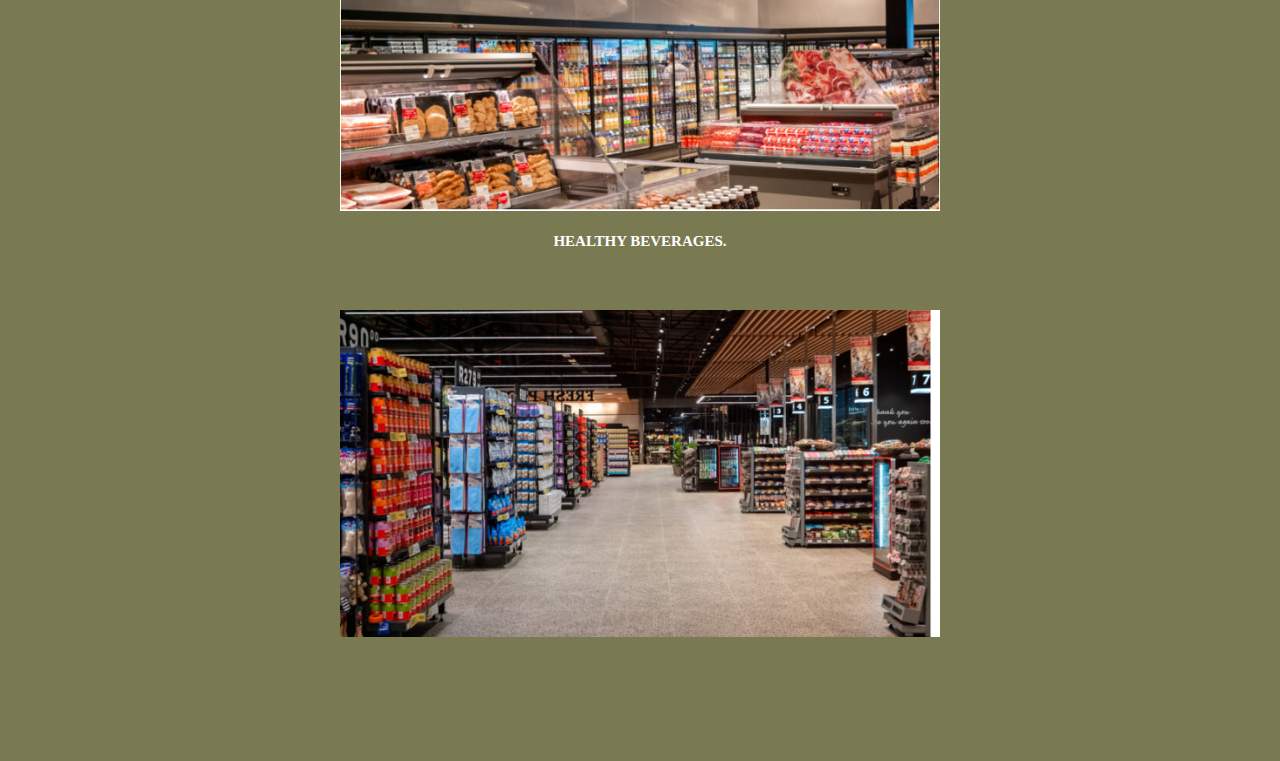
<file: pick-n-pay.html>
<!DOCTYPE html>
<html lang="en">
<head>
    <meta charset="UTF-8">
    <meta name="viewport" content="width=device-width, initial-scale=1.0">
    <link rel="stylesheet" href="style.css">
    <title>Stores</title>
</head>
<body>

    <div id="header">
        <h3>Mall Of Africa</h3>
    </div>

    <div id="tabs-top">
        <a href="index.html">Home</a>
        <a href="map.html">Map</a>
        <a href="cinema.html">Movies</a>
        <a href="stores.html">Stores</a>
    </div>


<div id="main">
    <div id="content">

        <div class="flex-move">

            <div class="flex-1">   
                <img src="images/supermarket 1 (2).png" width="600px" alt=""><br><br>
                
                <p> <STRong>FRESH FRUITS & VEGETABLES.</STRong> </p>
                
            </div>

            <div class="flex-1">   
                <img src="images/supermarket 1 (4).png" width="600px" alt=""><br><br>
                
                <p> <STRong>FRESHLY BAKED.</STRong> </p>
                
            </div>


            <div class="flex-1">   
                <img src="images/supermarket 1 (6).png" width="600px" alt=""><br><br>
                
                <p> <STRong>FRESH MEAT. </STRong> </p>
                
            </div>

             <div class="flex-1">   
                <img src="images/supermarket 1 (7).png" width="600px" alt=""><br><br>
                
                <p> <STRong>HEALTHY BEVERAGES. </STRong> </p>
                
            </div>

             <div class="flex-1">   
                <img src="images/supermarket 1 (8).png" width="600px" alt=""><br><br>
                
                
                
            </div>

            
        
        </div>

       
    </div>

    
    
    <br><br><br><br>
        

</div>
   


<div id="tabs-bottom">
    <a href="about-us.html">About us</a>
    <a href="contact-us.html">Contact us</a>
</div>


</body>
</html>
</file>
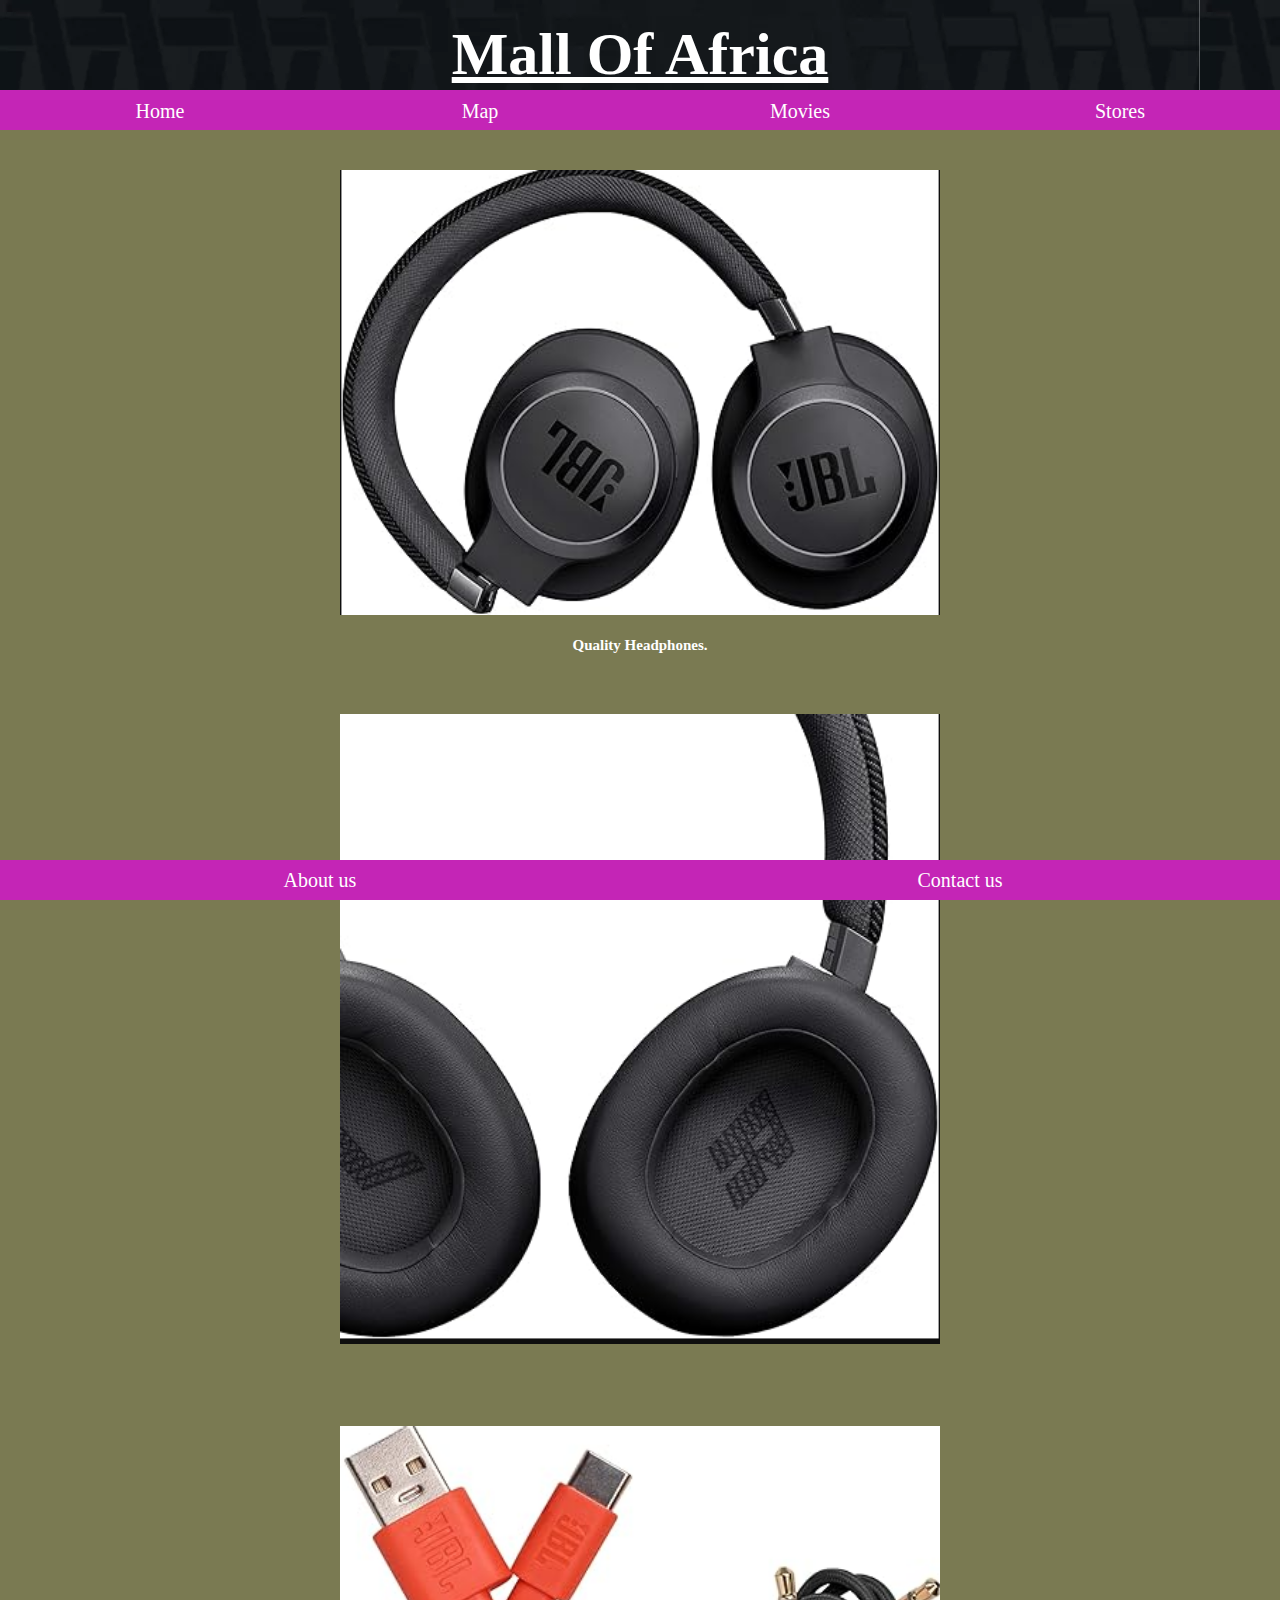
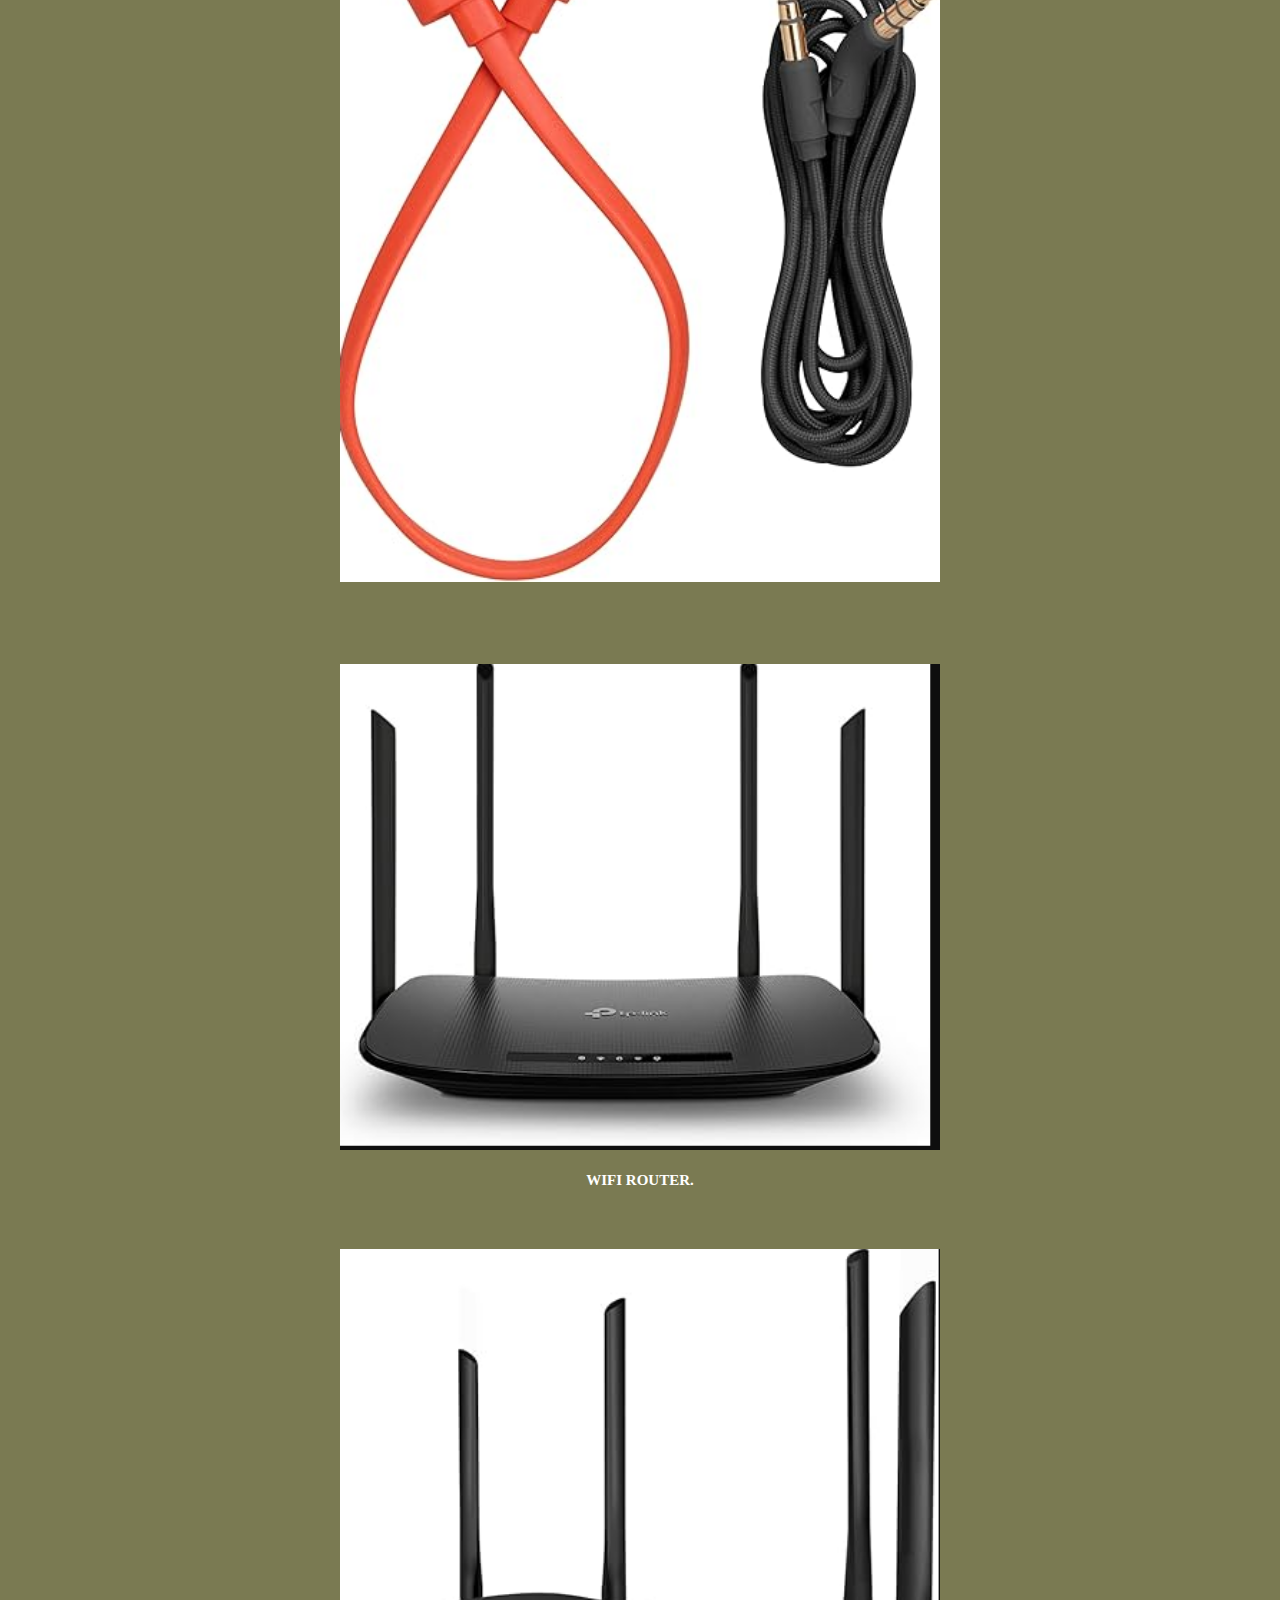
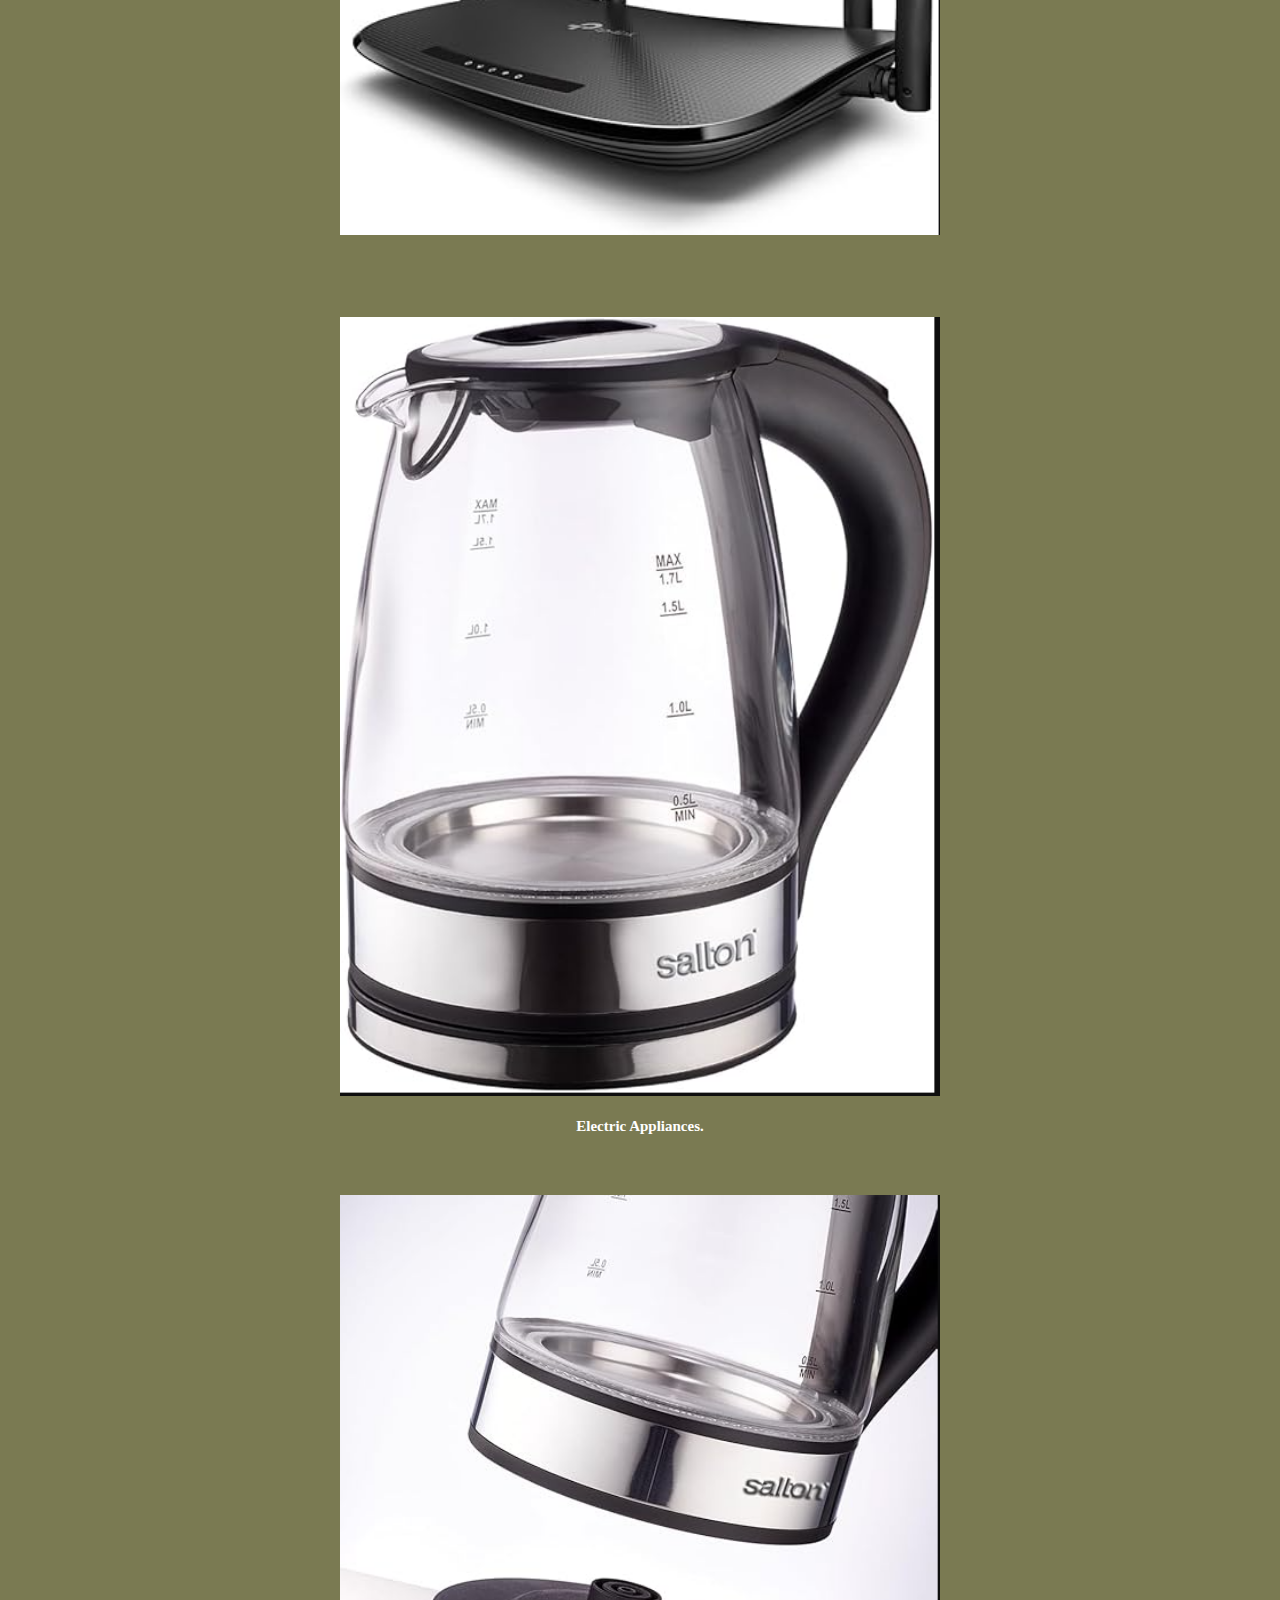
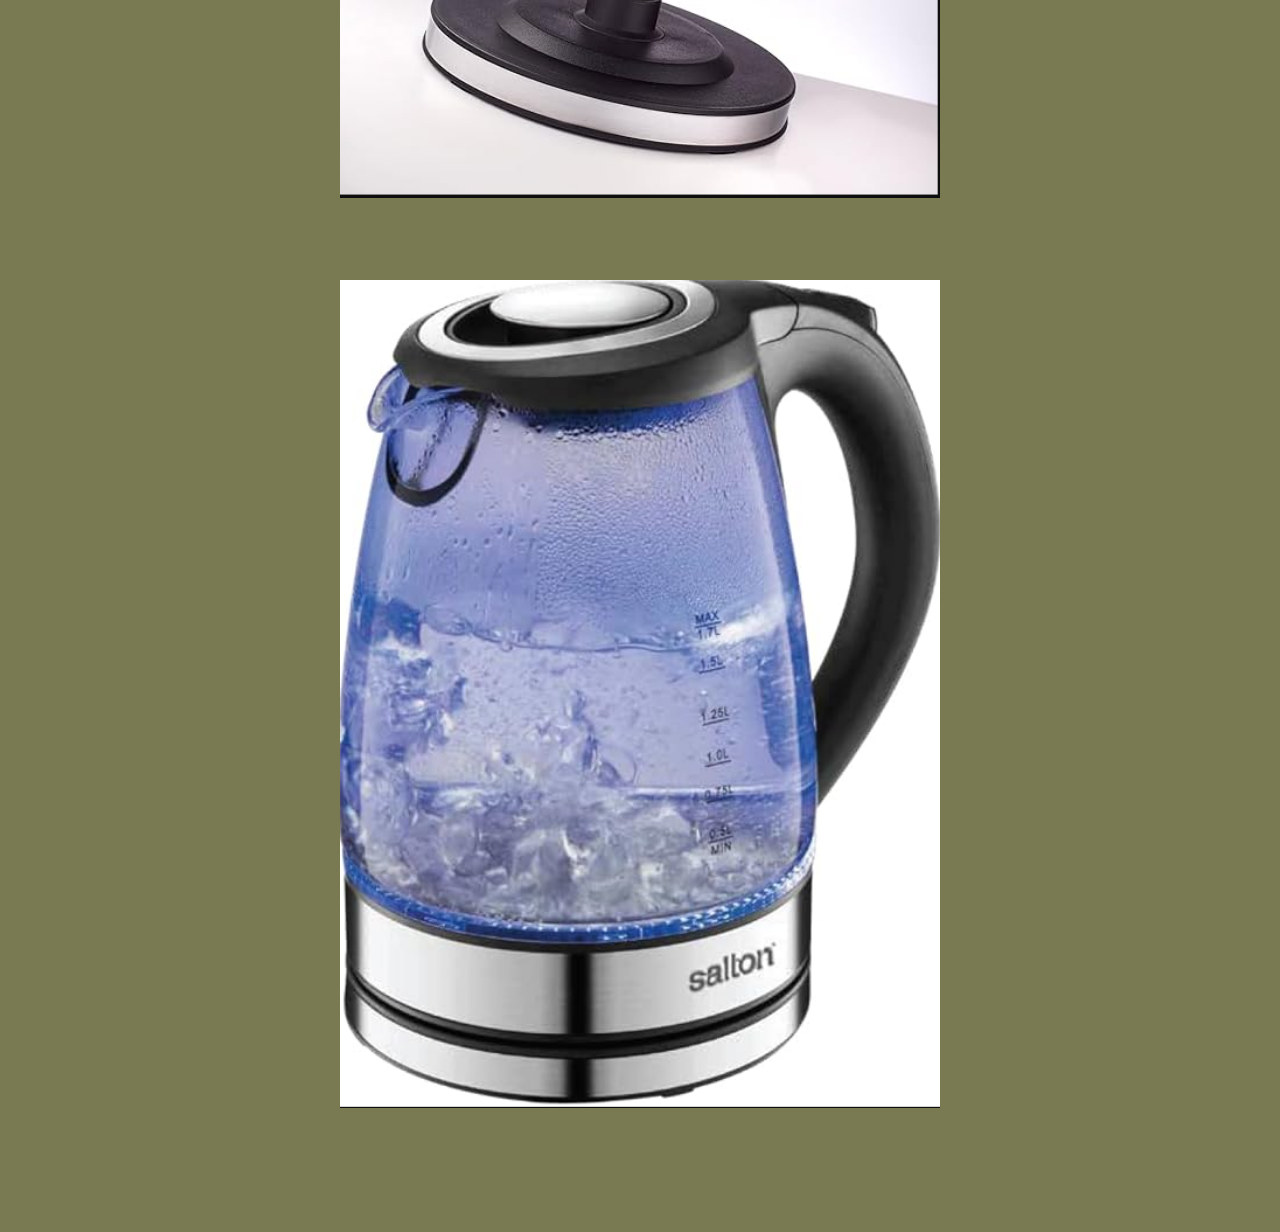
<file: rtv-euro.html>
<!DOCTYPE html>
<html lang="en">
<head>
    <meta charset="UTF-8">
    <meta name="viewport" content="width=device-width, initial-scale=1.0">
    <link rel="stylesheet" href="style.css">
    <title>Stores</title>
</head>
<body>

    <div id="header">
        <h3>Mall Of Africa</h3>
    </div>

    <div id="tabs-top">
        <a href="index.html">Home</a>
        <a href="map.html">Map</a>
        <a href="cinema.html">Movies</a>
        <a href="stores.html">Stores</a>
    </div>


<div id="main">
    <div id="content">

        <div class="flex-move">

            <div class="flex-1">   
                <img src="images/RTV 1 (5).png" width="600px" alt=""><br><br>
                
                <p> <STRong>Quality Headphones.</STRong> </p>
                
            </div>

            <div class="flex-1">   
                <img src="images/RTV 1 (6).png" width="600px" alt=""><br><br>
                
                
            </div>

            <div class="flex-1">   
                <img src="images/RTV 1 (7).png" width="600px" alt=""><br><br>
                
                
            </div>

            <div class="flex-1">   
                <img src="images/RTV 1 (8).png" width="600px" alt=""><br><br>
                
                <p> <STRong>WIFI ROUTER. </STRong> </p>
                
            </div>

            <div class="flex-1">   
                <img src="images/RTV 1 (9).png" width="600px" alt=""><br><br>
                
                
            </div>

            <div class="flex-1">   
                <img src="images/RTV 1 (10).png" width="600px" alt=""><br><br>
                
                <p> <STRong>Electric Appliances. </STRong> </p>
            </div>

            <div class="flex-1">   
                <img src="images/RTV 1 (11).png" width="600px" alt=""><br><br>
                
                
            </div>

            <div class="flex-1">   
                <img src="images/RTV 1 (12).png" width="600px" alt=""><br><br>
                
                
            </div>

            
        
        </div>

       
    </div>

    
    
    <br><br><br><br>
        

</div>
   


<div id="tabs-bottom">
    <a href="About-us.html">About us</a>
    <a href="contact-us.html">Contact us</a>
</div>


</body>
</html>
</file>
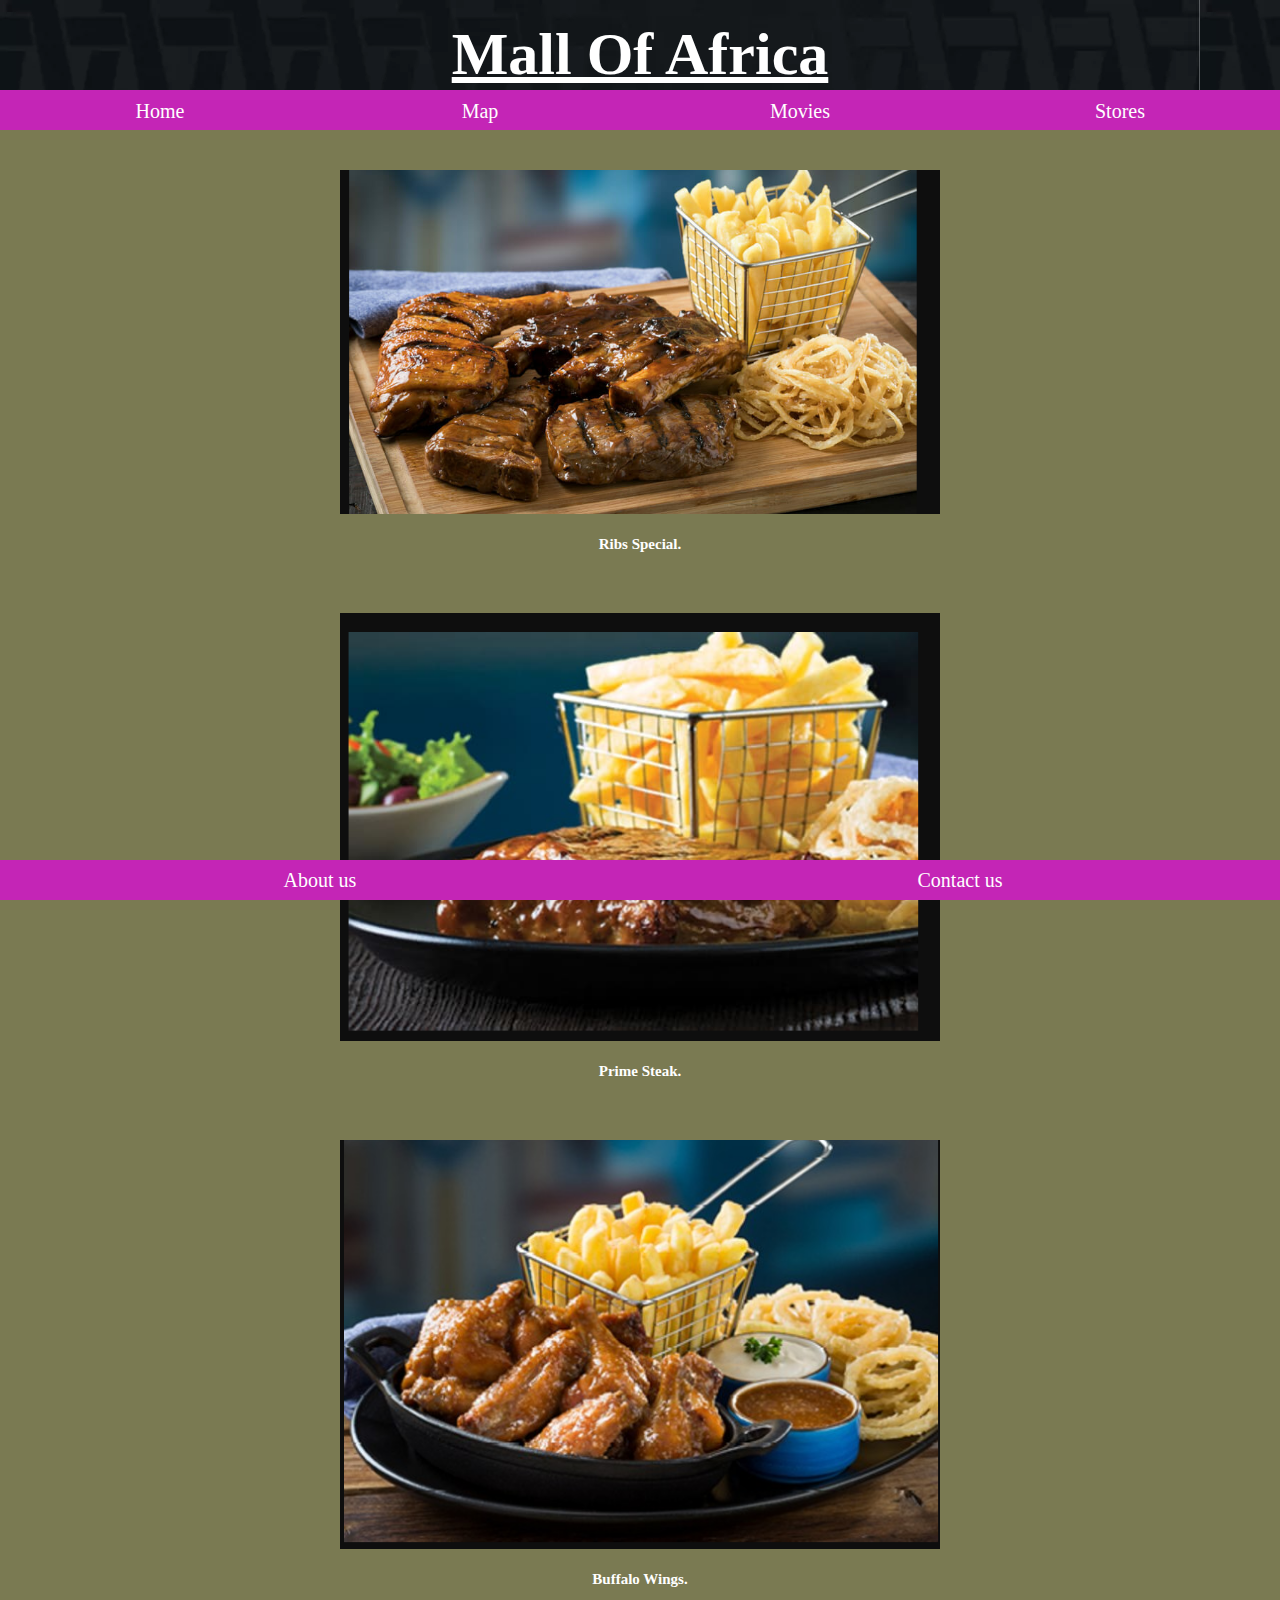
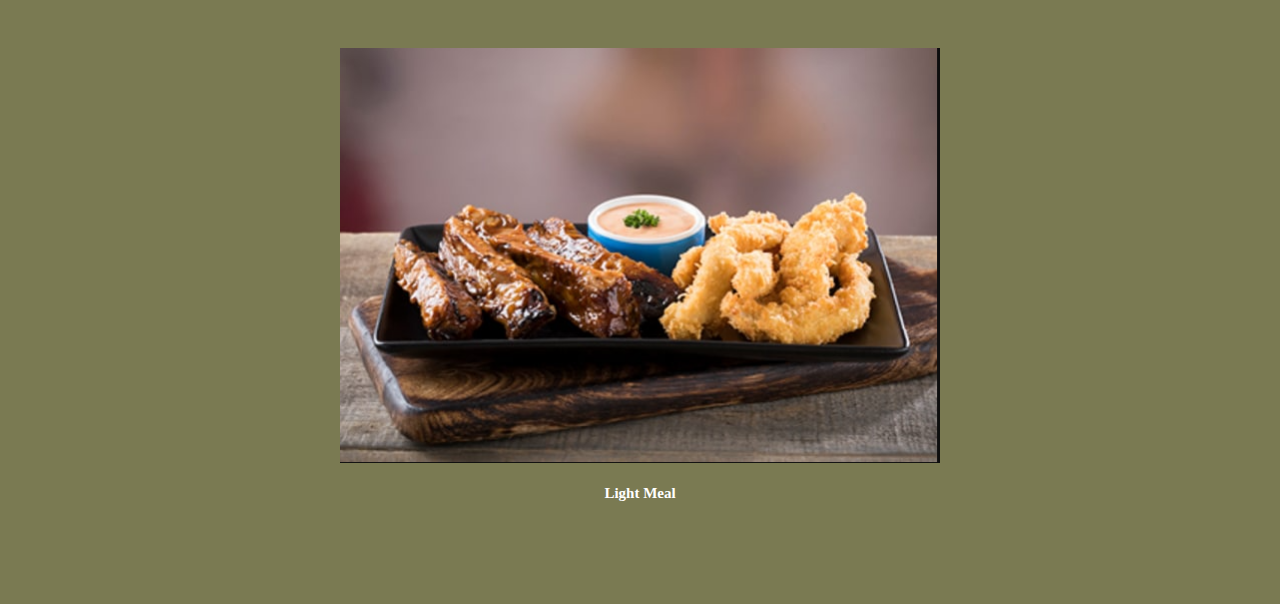
<file: spur.html>
<!DOCTYPE html>
<html lang="en">
<head>
    <meta charset="UTF-8">
    <meta name="viewport" content="width=device-width, initial-scale=1.0">
    <link rel="stylesheet" href="style.css">
    <title>Stores</title>
</head>
<body>

    <div id="header">
        <h3>Mall Of Africa</h3>
    </div>

    <div id="tabs-top">
        <a href="index.html">Home</a>
        <a href="map.html">Map</a>
        <a href="cinema.html">Movies</a>
        <a href="stores.html">Stores</a>
    </div>


<div id="main">
    <div id="content">

        <div class="flex-move">

            <div class="flex-1">   
                <img src="images/SPUR 2 (1).png" width="600px" alt=""><br><br>
                
                <p> <STRong>Ribs Special.</STRong> </p>
                
            </div>

            <div class="flex-1">   
                <img src="images/SPUR 2 (2).png" width="600px" alt=""><br><br>
                
                <p> <STRong>Prime Steak.</STRong> </p>
                
            </div>

            <div class="flex-1">   
                <img src="images/SPUR 2 (3).png" width="600px" alt=""><br><br>
                
                <p> <STRong>Buffalo Wings.</STRong> </p>
                
            </div>

            <div class="flex-1">   
                <img src="images/SPUR 2 (4).png" width="600px" alt=""><br><br>
                
                <p> <STRong>Light Meal </STRong> </p>
                
            </div>

            
        
        </div>

       
    </div>

    
    
    <br><br><br><br>
        

</div>
   


<div id="tabs-bottom">
    <a href="About-us.html">About us</a>
    <a href="contact-us.html">Contact us</a>
</div>


</body>
</html>
</file>
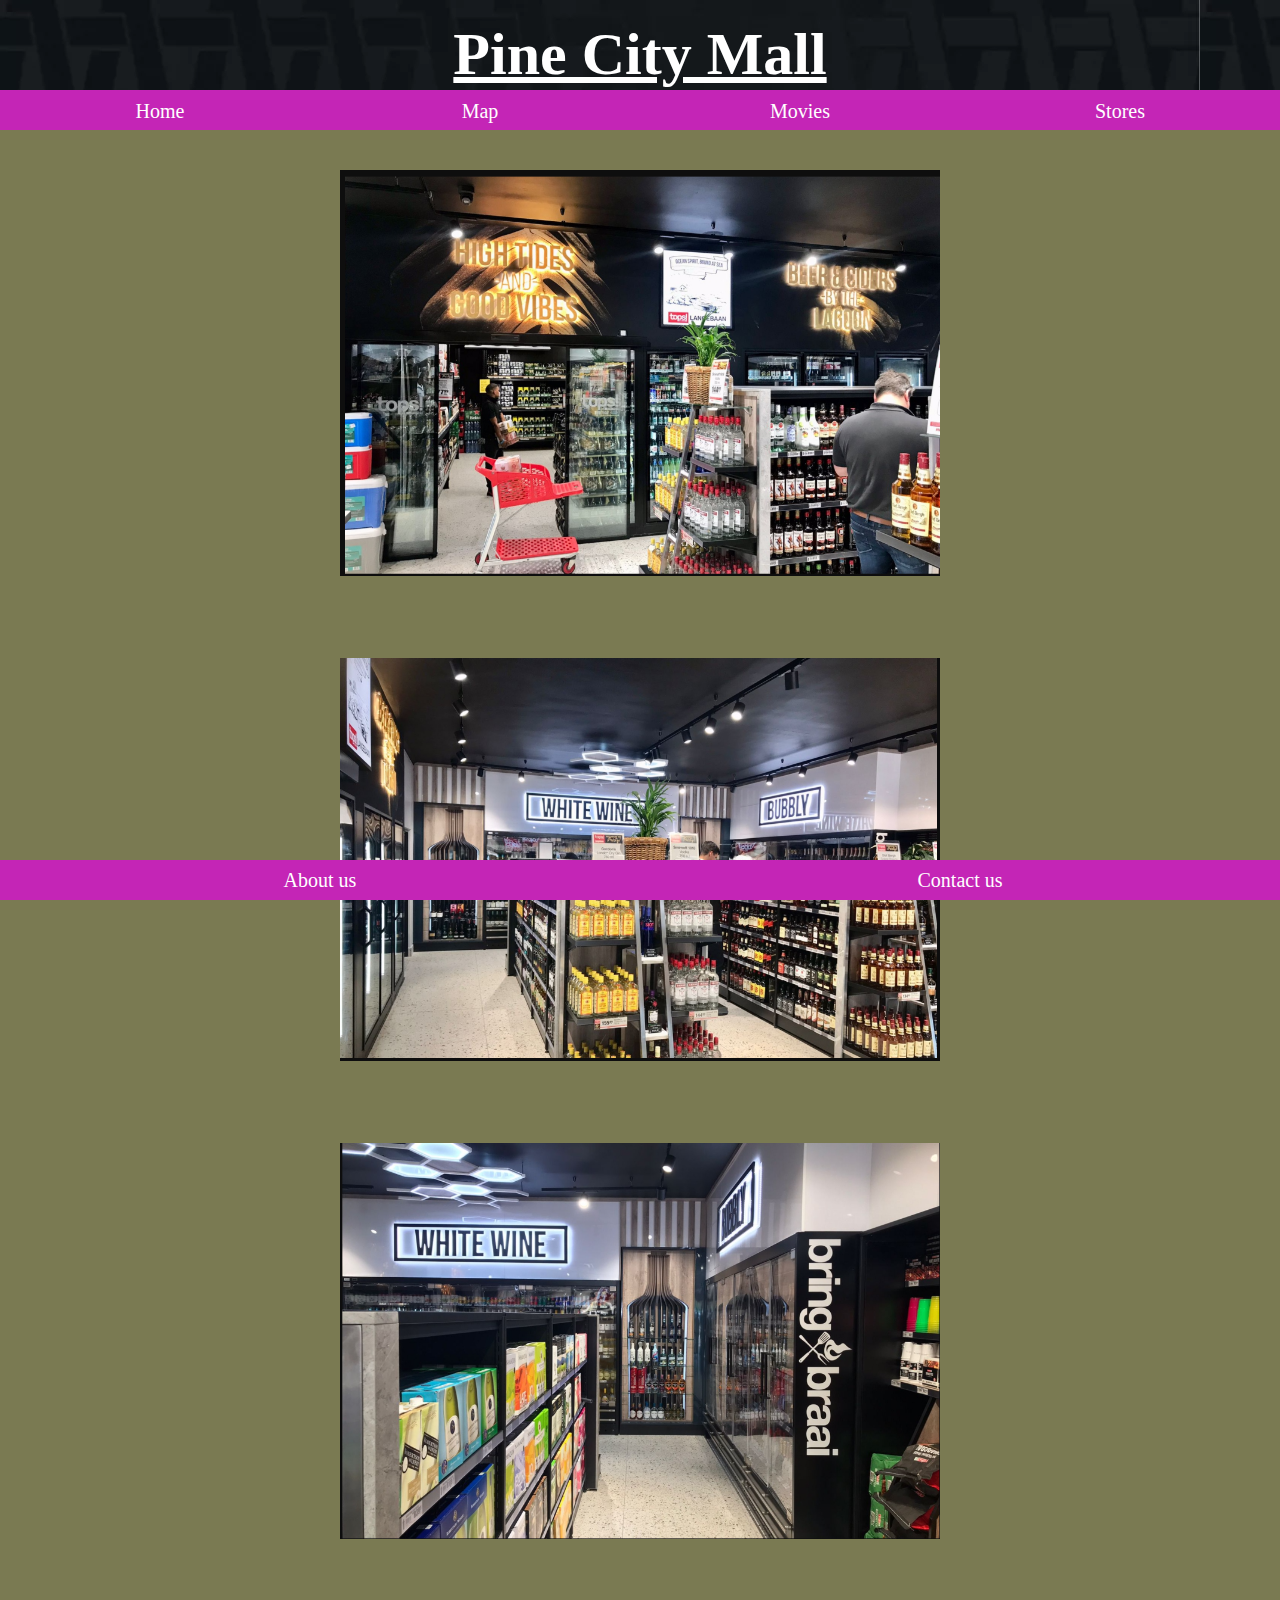
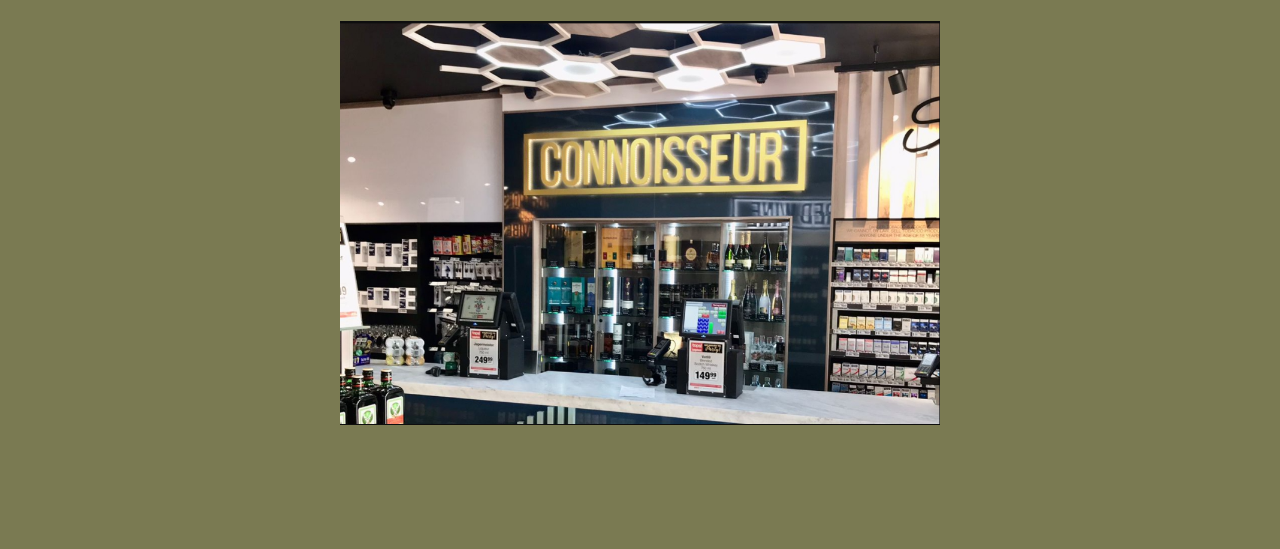
<file: tops.html>
<!DOCTYPE html>
<html lang="en">
<head>
    <meta charset="UTF-8">
    <meta name="viewport" content="width=device-width, initial-scale=1.0">
    <link rel="stylesheet" href="style.css">
    <title>Stores</title>
</head>
<body>

    <div id="header">
        <h3>Pine City Mall</h3>
    </div>

    <div id="tabs-top">
        <a href="index.html">Home</a>
        <a href="map.html">Map</a>
        <a href="movies.html">Movies</a>
        <a href="stores.html">Stores</a>
    </div>


<div id="main">
    <div id="content">

        <div class="flex-move">

            <div class="flex-1">   
                <img src="images/TOPS 1 (2).png" width="600px" alt=""><br><br>
                
            
            </div>

            <div class="flex-1">   
                <img src="images/TOPS 1 (3).png" width="600px" alt=""><br><br>
                
                
            </div>

            <div class="flex-1">   
                <img src="images/TOPS 1 (4).png" width="600px" alt=""><br><br>
                
        
            </div>

            <div class="flex-1">   
                <img src="images/TOPS 1 (5).png" width="600px" alt=""><br><br>
                
                
                
            </div>

            
        
        </div>

       
    </div>

    
    
    <br><br><br><br>
        

</div>
   


<div id="tabs-bottom">
    <a href="About-us.html">About us</a>
    <a href="contact-us.html">Contact us</a>
</div>


</body>
</html>
</file>
<file: style.css>
* {
    margin: 0;
    padding: 0;
    font-family: Georgia, 'Times New Roman', Times, serif;
}

#header {
    position: fixed;
    top: 0;
    left: 0;
    width: 100%;
    z-index: 500;
    height: 90px;
    background-image: url(images/Mall-of-Africa-Opengraph.webp);
    background-repeat: repeat-x;
       
}

#header h3 {
    color: #ffffff;
    font-size: 60px;
    font-weight: 700;
    text-align: center;
    text-decoration: underline;
}

#tabs-top {
    position: fixed;
    top: 90px;
    left: 0;
    width: 100%;
    z-index: 500;
    height: 40px;
    background-color:#c425b6;
}

#tabs-top a {
    width: 25%;
    color: #ffffff;
    font-size: 20px;
    font-weight: 500;
    text-decoration: none;
    float: left;
    display: block;
    padding-top: 10px;
    text-align: center;
    height: 40px;

}

#main {
    margin-top: 140px;
}

#main-home {
    margin-top: 150px;
    margin-bottom: 60px;
}

body {
    background: #7a7a52;
}

.flex-box {
    display: flex;
    flex-direction: column;
    align-items: center;
}

.flex-1 {
    margin-top: 30px;
    margin-bottom: 30px;
}

.flex-2 {
    margin-top: 30px;
    margin-bottom: 30px;
}

.flex-3 {
    margin-top: 30px;
    margin-bottom: 30px;
}

.flex-4 {
    margin-top: 30px;
    margin-bottom: 30px;
}

.flex-5 {
    margin-top: 30px;
    margin-bottom: 30px;
}

h2 {
    color: #ffffff;
    text-align: center;
    line-height: 1.8;
}

h3 {
    color: #ffffff;
    line-height: 1.8;
}

h5 {
    color: #ffffff;
}

p {
    color: #ffffff;
    font-size: 15px;
    text-align: center;
}

.flex-move {
    display: flex;
    flex-direction: column;
    align-items: center;
}




#tabs-bottom {
    position: fixed;
    bottom: 0;
    left: 0;
    width: 100%;
    z-index: 500;
    height: 40px;
    background-color: #c425b6;
    
}

#tabs-bottom a {
    float: left;
    display: block;
    width: 50%;
    text-decoration: none;
    font-size: 20px;
    font-weight: 500;
    color: #ffffff;
    text-align: center;
    padding-top: 9px;
    
}

input {
    width: 98%;
    height: 25px;
    padding: 5px 0;
    border: 1px solid #131313;
    margin-bottom: 10px;
}

textarea {
    width: 98%;
    height: 60px;
    border: 1px solid #131313;
}

.button {
    background-color: #46e8ee;
    padding: 20px 60px;
    display: inline-block;
    margin: 20px;
    border-radius: 18px;
    
}

.form {
    text-align: center;
}

.form a{
    color: #ffffff;
    text-decoration: none;
    font-size: 20px;
    font-weight: 500;
    

}
</file>
